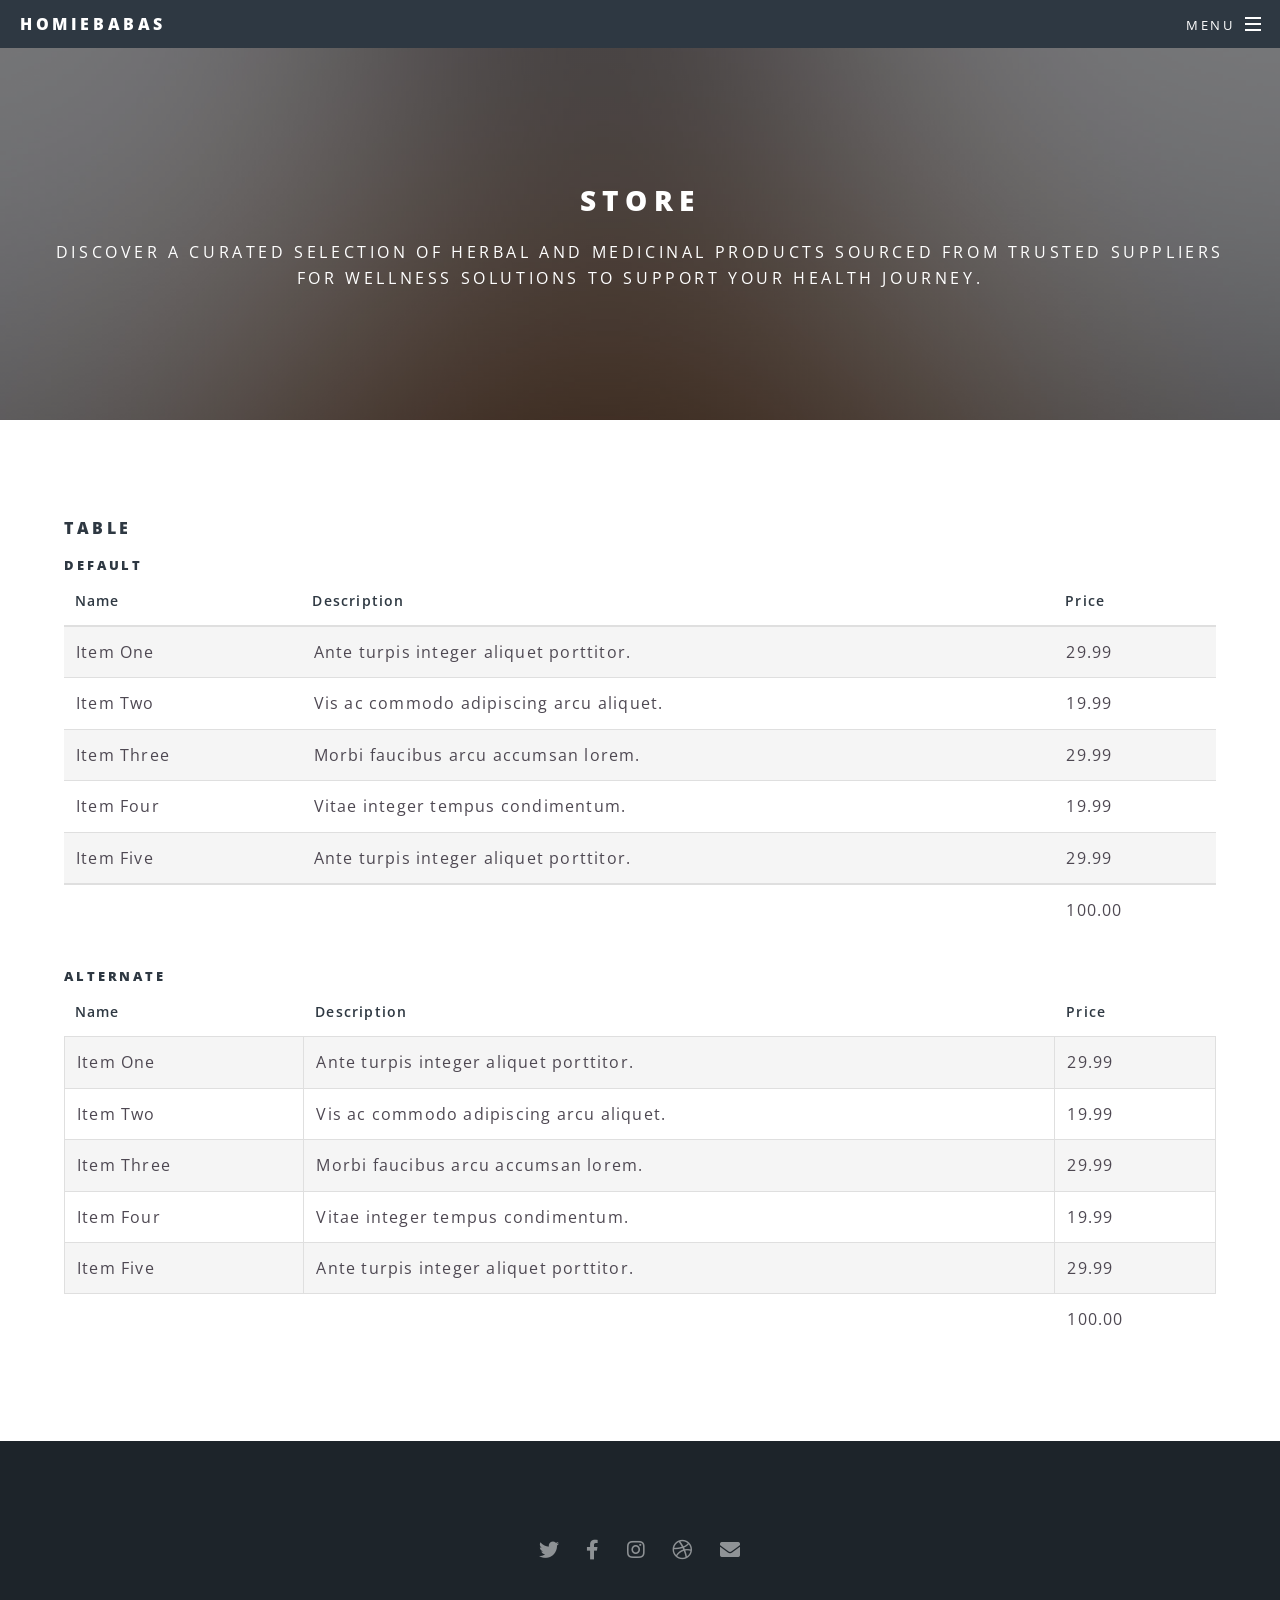
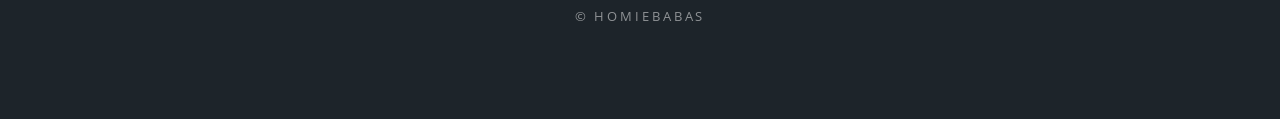
<file: web/elements.html>
<!DOCTYPE HTML>
<html>

<head>
	<title>Shoppign Cart</title>
	<meta charset="utf-8" />
	<meta name="viewport" content="width=device-width, initial-scale=1, user-scalable=no" />
	<link rel="stylesheet" href="assets/css/main.css" />
	<noscript>
		<link rel="stylesheet" href="assets/css/noscript.css" />
	</noscript>
</head>

<body class="is-preload">

	<!-- Page Wrapper -->
	<div id="page-wrapper">

		<!-- Header -->
		<header id="header">
			<h1><a href="index.html">Homiebabas</a></h1>
			<nav id="nav">
				<ul>
					<li class="special">
						<a href="#menu" class="menuToggle"><span>Menu</span></a>
						<div id="menu">
							<ul>
								<li><a href="index.html">Home</a></li>
								<li><a href="generic.html">Our Mission and Values</a></li>
								<li><a href="elements.html">Shopping cart</a></li>
								<li><a href="Help.html">Help and Feedback</a></li>
								<li><a href="#">Sign Up</a></li>
								<li><a href="#">Log In</a></li>
							</ul>
						</div>
					</li>
				</ul>
			</nav>
		</header>

		<!-- Main -->
		<article id="main">
			<header>
				<h2>Store</h2>
				<p>Discover a curated selection of herbal and medicinal products sourced from trusted suppliers for
					wellness solutions to support your health journey.</p>
			</header>
			<section class="wrapper style5">
				<div class="inner">



					<section>
						<h4>Table</h4>
						<h5>Default</h5>
						<div class="table-wrapper">
							<table>
								<thead>
									<tr>
										<th>Name</th>
										<th>Description</th>
										<th>Price</th>
									</tr>
								</thead>
								<tbody>
									<tr>
										<td>Item One</td>
										<td>Ante turpis integer aliquet porttitor.</td>
										<td>29.99</td>
									</tr>
									<tr>
										<td>Item Two</td>
										<td>Vis ac commodo adipiscing arcu aliquet.</td>
										<td>19.99</td>
									</tr>
									<tr>
										<td>Item Three</td>
										<td> Morbi faucibus arcu accumsan lorem.</td>
										<td>29.99</td>
									</tr>
									<tr>
										<td>Item Four</td>
										<td>Vitae integer tempus condimentum.</td>
										<td>19.99</td>
									</tr>
									<tr>
										<td>Item Five</td>
										<td>Ante turpis integer aliquet porttitor.</td>
										<td>29.99</td>
									</tr>
								</tbody>
								<tfoot>
									<tr>
										<td colspan="2"></td>
										<td>100.00</td>
									</tr>
								</tfoot>
							</table>
						</div>

						<h5>Alternate</h5>
						<div class="table-wrapper">
							<table class="alt">
								<thead>
									<tr>
										<th>Name</th>
										<th>Description</th>
										<th>Price</th>
									</tr>
								</thead>
								<tbody>
									<tr>
										<td>Item One</td>
										<td>Ante turpis integer aliquet porttitor.</td>
										<td>29.99</td>
									</tr>
									<tr>
										<td>Item Two</td>
										<td>Vis ac commodo adipiscing arcu aliquet.</td>
										<td>19.99</td>
									</tr>
									<tr>
										<td>Item Three</td>
										<td> Morbi faucibus arcu accumsan lorem.</td>
										<td>29.99</td>
									</tr>
									<tr>
										<td>Item Four</td>
										<td>Vitae integer tempus condimentum.</td>
										<td>19.99</td>
									</tr>
									<tr>
										<td>Item Five</td>
										<td>Ante turpis integer aliquet porttitor.</td>
										<td>29.99</td>
									</tr>
								</tbody>
								<tfoot>
									<tr>
										<td colspan="2"></td>
										<td>100.00</td>
									</tr>
								</tfoot>
							</table>
						</div>
					</section>
				</div>
			</section>
		</article>

		<!-- Footer -->
		<footer id="footer">
			<ul class="icons">
				<li><a href="#" class="icon brands fa-twitter"><span class="label">Twitter</span></a></li>
				<li><a href="#" class="icon brands fa-facebook-f"><span class="label">Facebook</span></a></li>
				<li><a href="#" class="icon brands fa-instagram"><span class="label">Instagram</span></a></li>
				<li><a href="#" class="icon brands fa-dribbble"><span class="label">Dribbble</span></a></li>
				<li><a href="#" class="icon solid fa-envelope"><span class="label">Email</span></a></li>
			</ul>
			<ul class="copyright">
				<li>&copy; Homiebabas</li>
			</ul>
		</footer>

	</div>

	<!-- Scripts -->
	<script src="assets/js/jquery.min.js"></script>
	<script src="assets/js/jquery.scrollex.min.js"></script>
	<script src="assets/js/jquery.scrolly.min.js"></script>
	<script src="assets/js/browser.min.js"></script>
	<script src="assets/js/breakpoints.min.js"></script>
	<script src="assets/js/util.js"></script>
	<script src="assets/js/main.js"></script>

</body>

</html>
</file>
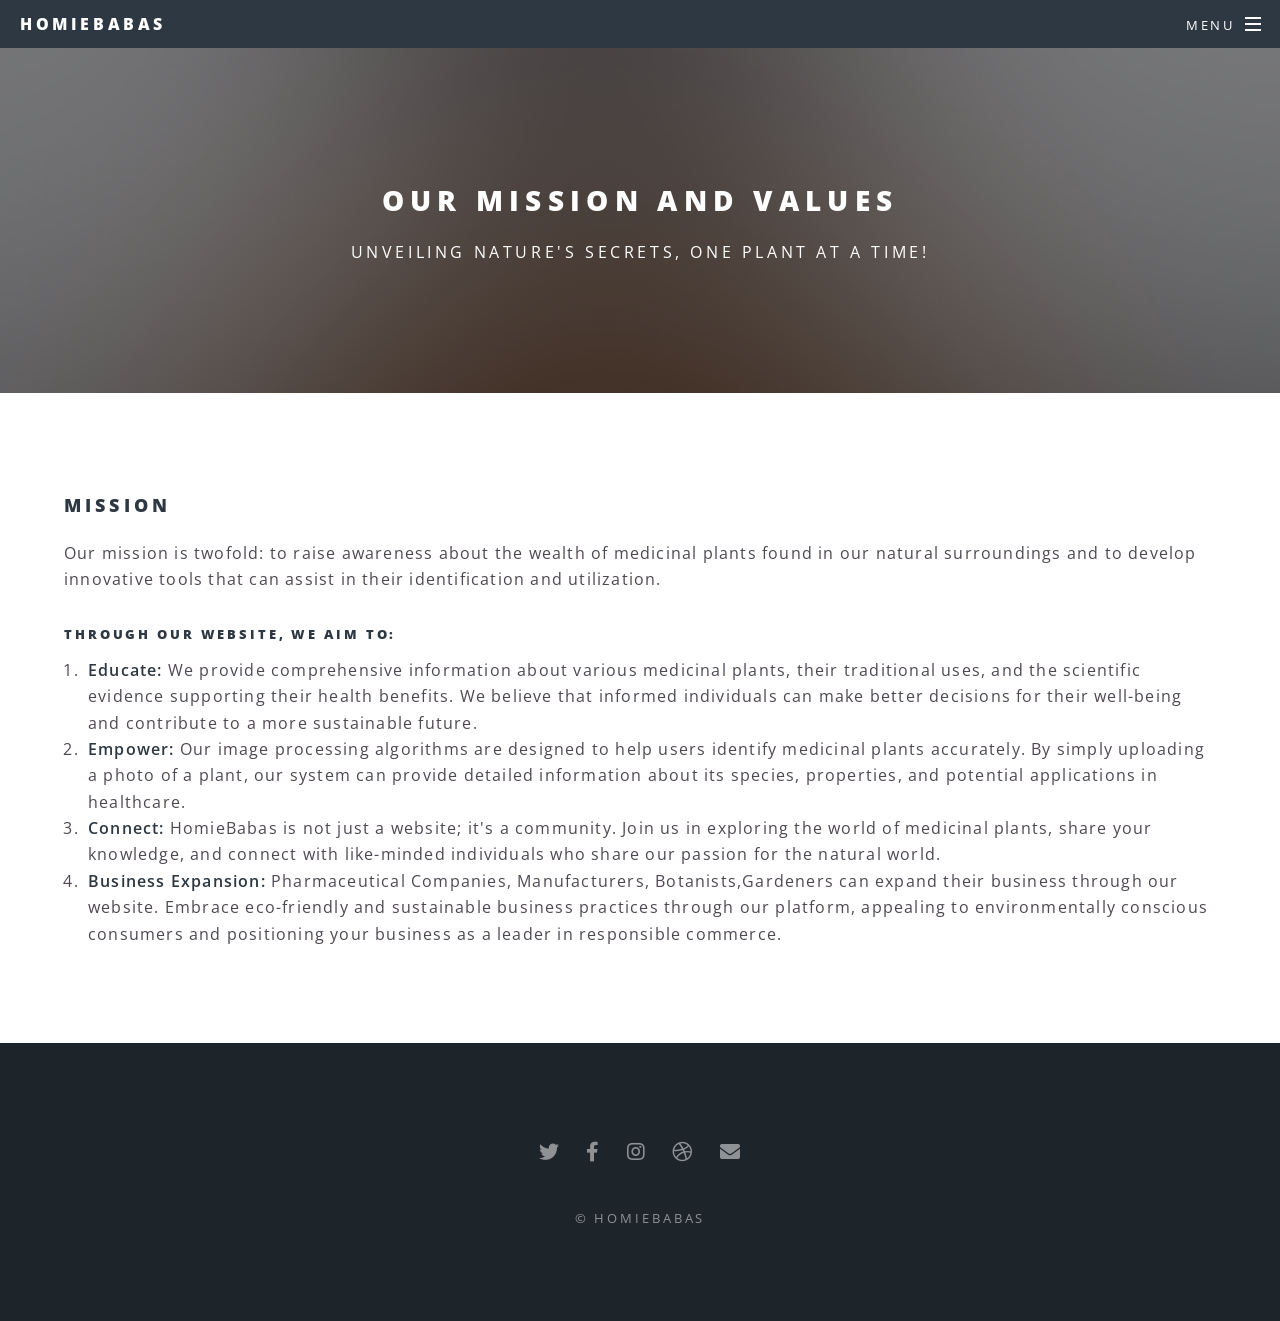
<file: web/generic.html>
<!DOCTYPE HTML>
<html>

<head>
	<title>Ayurvedic plants identification</title>
	<meta charset="utf-8" />
	<meta name="viewport" content="width=device-width, initial-scale=1, user-scalable=no" />
	<link rel="stylesheet" href="assets/css/main.css" />
	<noscript>
		<link rel="stylesheet" href="assets/css/noscript.css" />
	</noscript>
</head>

<body class="is-preload">

	<!-- Page Wrapper -->
	<div id="page-wrapper">

		<!-- Header -->
		<header id="header">
			<h1><a href="index.html">Homiebabas</a></h1>
			<nav id="nav">
				<ul>
					<li class="special">
						<a href="#menu" class="menuToggle"><span>Menu</span></a>
						<div id="menu">
							<ul>
								<li><a href="index.html">Home</a></li>
								<li><a href="generic.html">Our Mission and Values</a></li>
								<li><a href="elements.html">Shopping cart</a></li>
								<li><a href="Help.html">Help and Feedback</a></li>
								<li><a href="#">Sign Up</a></li>
								<li><a href="#">Log In</a></li>
							</ul>
						</div>
					</li>
				</ul>
			</nav>
		</header>

		<!-- Main -->
		<article id="main">
			<header>
				<h2>Our Mission and Values</h2>
				<p>Unveiling Nature's Secrets, One Plant at a Time!</p>
			</header>
			<section class="wrapper style5">
				<div class="inner">

					<h3>Mission</h3>
					<p>Our mission is twofold: to raise awareness about the wealth of medicinal plants found in our
						natural surroundings and to develop innovative tools that can assist in their identification and
						utilization. </p>
					<h5>Through our website, we aim to:</h5>
					<ol>
						<li><b>Educate:</b>
							We provide comprehensive information about various medicinal plants, their
							traditional uses, and the scientific evidence supporting their health benefits. We believe
							that informed individuals can make better decisions for their well-being and contribute to a
							more sustainable future.</li>
						<li><b>Empower:</b>
							Our image processing algorithms are designed to help users identify medicinal plants
							accurately. By simply uploading a photo of a plant, our system can provide detailed
							information about its species, properties, and potential applications in healthcare.
						</li>
						<li><b>Connect:</b>
							HomieBabas is not just a website; it's a community. Join us in exploring the world of
							medicinal plants, share your knowledge, and connect with like-minded individuals who share
							our passion for the natural world.
						</li>
						<li>
							<b>Business Expansion:</b>
							Pharmaceutical Companies, Manufacturers, Botanists,Gardeners can expand their business
							through our website. Embrace eco-friendly and sustainable business practices through our
							platform, appealing to environmentally conscious consumers and positioning your business as
							a leader in responsible commerce.
						</li>
					</ol>
				</div>
			</section>
		</article>

		<!-- Footer -->
		<footer id="footer">
			<ul class="icons">
				<li><a href="#" class="icon brands fa-twitter"><span class="label">Twitter</span></a></li>
				<li><a href="#" class="icon brands fa-facebook-f"><span class="label">Facebook</span></a></li>
				<li><a href="#" class="icon brands fa-instagram"><span class="label">Instagram</span></a></li>
				<li><a href="#" class="icon brands fa-dribbble"><span class="label">Dribbble</span></a></li>
				<li><a href="#" class="icon solid fa-envelope"><span class="label">Email</span></a></li>
			</ul>
			<ul class="copyright">
				<li>&copy; Homiebabas</li>
			</ul>
		</footer>

	</div>

	<!-- Scripts -->
	<script src="assets/js/jquery.min.js"></script>
	<script src="assets/js/jquery.scrollex.min.js"></script>
	<script src="assets/js/jquery.scrolly.min.js"></script>
	<script src="assets/js/browser.min.js"></script>
	<script src="assets/js/breakpoints.min.js"></script>
	<script src="assets/js/util.js"></script>
	<script src="assets/js/main.js"></script>

</body>

</html>
</file>
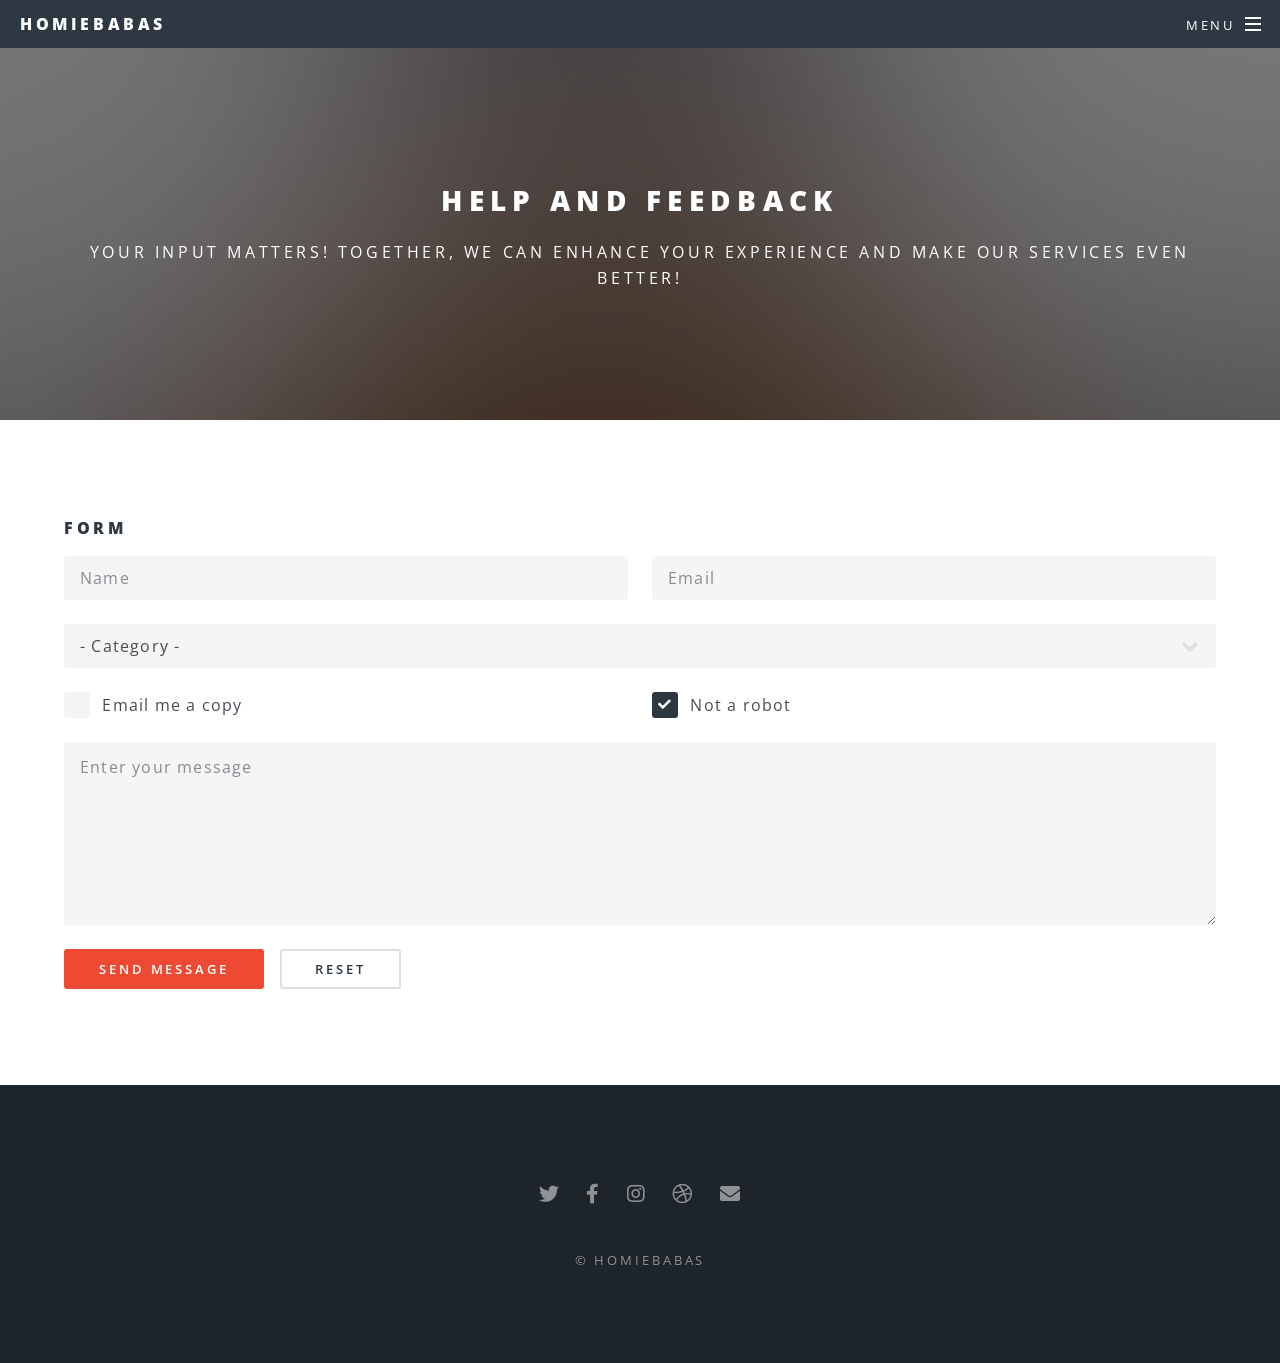
<file: web/Help.html>
<!DOCTYPE HTML>
<html>

<head>
    <title>Help and Feedback</title>
    <meta charset="utf-8" />
    <meta name="viewport" content="width=device-width, initial-scale=1, user-scalable=no" />
    <link rel="stylesheet" href="assets/css/main.css" />
    <noscript>
        <link rel="stylesheet" href="assets/css/noscript.css" />
    </noscript>
</head>

<body class="is-preload">

    <!-- Page Wrapper -->
    <div id="page-wrapper">

        <!-- Header -->
        <header id="header">
            <h1><a href="index.html">Homiebabas</a></h1>
            <nav id="nav">
                <ul>
                    <li class="special">
                        <a href="#menu" class="menuToggle"><span>Menu</span></a>
                        <div id="menu">
                            <ul>
                                <li><a href="index.html">Home</a></li>
                                <li><a href="generic.html">Our Mission and Values</a></li>
                                <li><a href="elements.html">Shopping cart</a></li>
                                <li><a href="Help.html">Help and Feedback</a></li>
                                <li><a href="#">Sign Up</a></li>
                                <li><a href="#">Log In</a></li>
                            </ul>
                        </div>
                    </li>
                </ul>
            </nav>
        </header>

        <!-- Main -->
        <article id="main">
            <header>
                <h2>Help and Feedback</h2>
                <p>Your input matters! Together, we can
                    enhance your experience and make our services even better!</p>
            </header>
            <section class="wrapper style5">
                <div class="inner">
                    <section>
                        <h4>Form</h4>
                        <form method="post" action="#">
                            <div class="row gtr-uniform">
                                <div class="col-6 col-12-xsmall">
                                    <input type="text" name="demo-name" id="demo-name" value="" placeholder="Name" />
                                </div>
                                <div class="col-6 col-12-xsmall">
                                    <input type="email" name="demo-email" id="demo-email" value=""
                                        placeholder="Email" />
                                </div>
                                <div class="col-12">
                                    <select name="demo-category" id="demo-category">
                                        <option value="">- Category -</option>
                                        <option value="1">Manufacturing</option>
                                        <option value="1">Educational Institution</option>
                                        <option value="1">Researcher</option>
                                        <option value="1">Medical professional</option>
                                        <option value="1">Businessmen</option>
                                        <option value="1">Others</option>
                                    </select>
                                </div>

                                <div class="col-6 col-12-small">
                                    <input type="checkbox" id="demo-copy" name="demo-copy">
                                    <label for="demo-copy">Email me a copy</label>
                                </div>
                                <div class="col-6 col-12-small">
                                    <input type="checkbox" id="demo-human" name="demo-human" checked>
                                    <label for="demo-human">Not a robot</label>
                                </div>
                                <div class="col-12">
                                    <textarea name="demo-message" id="demo-message" placeholder="Enter your message"
                                        rows="6"></textarea>
                                </div>
                                <div class="col-12">
                                    <ul class="actions">
                                        <li><input type="submit" value="Send Message" class="primary" /></li>
                                        <li><input type="reset" value="Reset" /></li>
                                    </ul>
                                </div>
                            </div>
                        </form>
                    </section>



                </div>
            </section>
        </article>

        <!-- Footer -->
        <footer id="footer">
            <ul class="icons">
                <li><a href="#" class="icon brands fa-twitter"><span class="label">Twitter</span></a></li>
                <li><a href="#" class="icon brands fa-facebook-f"><span class="label">Facebook</span></a></li>
                <li><a href="#" class="icon brands fa-instagram"><span class="label">Instagram</span></a></li>
                <li><a href="#" class="icon brands fa-dribbble"><span class="label">Dribbble</span></a></li>
                <li><a href="#" class="icon solid fa-envelope"><span class="label">Email</span></a></li>
            </ul>
            <ul class="copyright">
                <li>&copy; Homiebabas</li>
            </ul>
        </footer>

    </div>

    <!-- Scripts -->
    <script src="assets/js/jquery.min.js"></script>
    <script src="assets/js/jquery.scrollex.min.js"></script>
    <script src="assets/js/jquery.scrolly.min.js"></script>
    <script src="assets/js/browser.min.js"></script>
    <script src="assets/js/breakpoints.min.js"></script>
    <script src="assets/js/util.js"></script>
    <script src="assets/js/main.js"></script>

</body>

</html>
</file>
<file: web/assets/css/noscript.css>
/*
	Spectral by HTML5 UP
	html5up.net | @ajlkn
	Free for personal and commercial use under the CCA 3.0 license (html5up.net/license)
*/

/* Banner */

	body.is-preload #banner h2 {
		-moz-transform: none;
		-webkit-transform: none;
		-ms-transform: none;
		transform: none;
		opacity: 1;
	}

		body.is-preload #banner h2:before, body.is-preload #banner h2:after {
			width: 100%;
		}

	body.is-preload #banner .more {
		-moz-transform: none;
		-webkit-transform: none;
		-ms-transform: none;
		transform: none;
		opacity: 1;
	}

	body.is-preload #banner:after {
		opacity: 0;
	}
</file>
<file: web/assets/css/main.css>
@import url(fontawesome-all.min.css);
@import url("https://fonts.googleapis.com/css?family=Open+Sans:400,400italic,600,600italic,800,800italic");

/*
	Spectral by HTML5 UP
	html5up.net | @ajlkn
	Free for personal and commercial use under the CCA 3.0 license (html5up.net/license)
*/

html,
body,
div,
span,
applet,
object,
iframe,
h1,
h2,
h3,
h4,
h5,
h6,
p,
blockquote,
pre,
a,
abbr,
acronym,
address,
big,
cite,
code,
del,
dfn,
em,
img,
ins,
kbd,
q,
s,
samp,
small,
strike,
strong,
sub,
sup,
tt,
var,
b,
u,
i,
center,
dl,
dt,
dd,
ol,
ul,
li,
fieldset,
form,
label,
legend,
table,
caption,
tbody,
tfoot,
thead,
tr,
th,
td,
article,
aside,
canvas,
details,
embed,
figure,
figcaption,
footer,
header,
hgroup,
menu,
nav,
output,
ruby,
section,
summary,
time,
mark,
audio,
video {
	margin: 0;
	padding: 0;
	border: 0;
	font-size: 100%;
	font: inherit;
	vertical-align: baseline;
}

article,
aside,
details,
figcaption,
figure,
footer,
header,
hgroup,
menu,
nav,
section {
	display: block;
}

body {
	line-height: 1;
}

ol,
ul {
	list-style: none;
}

blockquote,
q {
	quotes: none;
}

blockquote:before,
blockquote:after,
q:before,
q:after {
	content: '';
	content: none;
}

table {
	border-collapse: collapse;
	border-spacing: 0;
}

body {
	-webkit-text-size-adjust: none;
}

mark {
	background-color: transparent;
	color: inherit;
}

input::-moz-focus-inner {
	border: 0;
	padding: 0;
}

input,
select,
textarea {
	-moz-appearance: none;
	-webkit-appearance: none;
	-ms-appearance: none;
	appearance: none;
}

/* Basic */

@-ms-viewport {
	width: device-width;
}

html {
	box-sizing: border-box;
}

*,
*:before,
*:after {
	box-sizing: inherit;
}

body {
	background: #2e3842;
}

body.is-preload *,
body.is-preload *:before,
body.is-preload *:after {
	-moz-animation: none !important;
	-webkit-animation: none !important;
	-ms-animation: none !important;
	animation: none !important;
	-moz-transition: none !important;
	-webkit-transition: none !important;
	-ms-transition: none !important;
	transition: none !important;
}

body,
input,
select,
textarea {
	color: #fff;
	font-family: "Open Sans", Helvetica, sans-serif;
	font-size: 15pt;
	font-weight: 400;
	letter-spacing: 0.075em;
	line-height: 1.65em;
}

@media screen and (max-width: 1680px) {

	body,
	input,
	select,
	textarea {
		font-size: 13pt;
	}

}

@media screen and (max-width: 1280px) {

	body,
	input,
	select,
	textarea {
		font-size: 12pt;
	}

}

@media screen and (max-width: 736px) {

	body,
	input,
	select,
	textarea {
		font-size: 11pt;
		letter-spacing: 0.0375em;
	}

}

a {
	-moz-transition: color 0.2s ease, border-bottom-color 0.2s ease;
	-webkit-transition: color 0.2s ease, border-bottom-color 0.2s ease;
	-ms-transition: color 0.2s ease, border-bottom-color 0.2s ease;
	transition: color 0.2s ease, border-bottom-color 0.2s ease;
	border-bottom: dotted 1px;
	color: inherit;
	text-decoration: none;
}

a:hover {
	border-bottom-color: transparent;
}

strong,
b {
	color: #fff;
	font-weight: 600;
}

em,
i {
	font-style: italic;
}

p {
	margin: 0 0 2em 0;
}

h1,
h2,
h3,
h4,
h5,
h6 {
	color: #fff;
	font-weight: 800;
	letter-spacing: 0.225em;
	line-height: 1em;
	margin: 0 0 1em 0;
	text-transform: uppercase;
}

h1 a,
h2 a,
h3 a,
h4 a,
h5 a,
h6 a {
	color: inherit;
	text-decoration: none;
}

h2 {
	font-size: 1.35em;
	line-height: 1.75em;
}

@media screen and (max-width: 736px) {

	h2 {
		font-size: 1.1em;
		line-height: 1.65em;
	}

}

h3 {
	font-size: 1.15em;
	line-height: 1.75em;
}

@media screen and (max-width: 736px) {

	h3 {
		font-size: 1em;
		line-height: 1.65em;
	}

}

h4 {
	font-size: 1em;
	line-height: 1.5em;
}

h5 {
	font-size: 0.8em;
	line-height: 1.5em;
}

h6 {
	font-size: 0.7em;
	line-height: 1.5em;
}

sub {
	font-size: 0.8em;
	position: relative;
	top: 0.5em;
}

sup {
	font-size: 0.8em;
	position: relative;
	top: -0.5em;
}

hr {
	border: 0;
	border-bottom: solid 2px #fff;
	margin: 3em 0;
}

hr.major {
	margin: 4.5em 0;
}

blockquote {
	border-left: solid 4px #fff;
	font-style: italic;
	margin: 0 0 2em 0;
	padding: 0.5em 0 0.5em 2em;
}

code {
	background: rgba(144, 144, 144, 0.25);
	border-radius: 3px;
	font-family: "Courier New", monospace;
	font-size: 0.9em;
	letter-spacing: 0;
	margin: 0 0.25em;
	padding: 0.25em 0.65em;
}

pre {
	-webkit-overflow-scrolling: touch;
	font-family: "Courier New", monospace;
	font-size: 0.9em;
	margin: 0 0 2em 0;
}

pre code {
	display: block;
	line-height: 1.75em;
	padding: 1em 1.5em;
	overflow-x: auto;
}

.align-left {
	text-align: left;
}

.align-center {
	text-align: center;
}

.align-right {
	text-align: right;
}

/* Row */

.row {
	display: flex;
	flex-wrap: wrap;
	box-sizing: border-box;
	align-items: stretch;
}

.row>* {
	box-sizing: border-box;
}

.row.gtr-uniform>*> :last-child {
	margin-bottom: 0;
}

.row.aln-left {
	justify-content: flex-start;
}

.row.aln-center {
	justify-content: center;
}

.row.aln-right {
	justify-content: flex-end;
}

.row.aln-top {
	align-items: flex-start;
}

.row.aln-middle {
	align-items: center;
}

.row.aln-bottom {
	align-items: flex-end;
}

.row>.imp {
	order: -1;
}

.row>.col-1 {
	width: 8.33333%;
}

.row>.off-1 {
	margin-left: 8.33333%;
}

.row>.col-2 {
	width: 16.66667%;
}

.row>.off-2 {
	margin-left: 16.66667%;
}

.row>.col-3 {
	width: 25%;
}

.row>.off-3 {
	margin-left: 25%;
}

.row>.col-4 {
	width: 33.33333%;
}

.row>.off-4 {
	margin-left: 33.33333%;
}

.row>.col-5 {
	width: 41.66667%;
}

.row>.off-5 {
	margin-left: 41.66667%;
}

.row>.col-6 {
	width: 50%;
}

.row>.off-6 {
	margin-left: 50%;
}

.row>.col-7 {
	width: 58.33333%;
}

.row>.off-7 {
	margin-left: 58.33333%;
}

.row>.col-8 {
	width: 66.66667%;
}

.row>.off-8 {
	margin-left: 66.66667%;
}

.row>.col-9 {
	width: 75%;
}

.row>.off-9 {
	margin-left: 75%;
}

.row>.col-10 {
	width: 83.33333%;
}

.row>.off-10 {
	margin-left: 83.33333%;
}

.row>.col-11 {
	width: 91.66667%;
}

.row>.off-11 {
	margin-left: 91.66667%;
}

.row>.col-12 {
	width: 100%;
}

.row>.off-12 {
	margin-left: 100%;
}

.row.gtr-0 {
	margin-top: 0;
	margin-left: 0em;
}

.row.gtr-0>* {
	padding: 0 0 0 0em;
}

.row.gtr-0.gtr-uniform {
	margin-top: 0em;
}

.row.gtr-0.gtr-uniform>* {
	padding-top: 0em;
}

.row.gtr-25 {
	margin-top: 0;
	margin-left: -0.375em;
}

.row.gtr-25>* {
	padding: 0 0 0 0.375em;
}

.row.gtr-25.gtr-uniform {
	margin-top: -0.375em;
}

.row.gtr-25.gtr-uniform>* {
	padding-top: 0.375em;
}

.row.gtr-50 {
	margin-top: 0;
	margin-left: -0.75em;
}

.row.gtr-50>* {
	padding: 0 0 0 0.75em;
}

.row.gtr-50.gtr-uniform {
	margin-top: -0.75em;
}

.row.gtr-50.gtr-uniform>* {
	padding-top: 0.75em;
}

.row {
	margin-top: 0;
	margin-left: -1.5em;
}

.row>* {
	padding: 0 0 0 1.5em;
}

.row.gtr-uniform {
	margin-top: -1.5em;
}

.row.gtr-uniform>* {
	padding-top: 1.5em;
}

.row.gtr-150 {
	margin-top: 0;
	margin-left: -2.25em;
}

.row.gtr-150>* {
	padding: 0 0 0 2.25em;
}

.row.gtr-150.gtr-uniform {
	margin-top: -2.25em;
}

.row.gtr-150.gtr-uniform>* {
	padding-top: 2.25em;
}

.row.gtr-200 {
	margin-top: 0;
	margin-left: -3em;
}

.row.gtr-200>* {
	padding: 0 0 0 3em;
}

.row.gtr-200.gtr-uniform {
	margin-top: -3em;
}

.row.gtr-200.gtr-uniform>* {
	padding-top: 3em;
}

@media screen and (max-width: 1680px) {

	.row {
		display: flex;
		flex-wrap: wrap;
		box-sizing: border-box;
		align-items: stretch;
	}

	.row>* {
		box-sizing: border-box;
	}

	.row.gtr-uniform>*> :last-child {
		margin-bottom: 0;
	}

	.row.aln-left {
		justify-content: flex-start;
	}

	.row.aln-center {
		justify-content: center;
	}

	.row.aln-right {
		justify-content: flex-end;
	}

	.row.aln-top {
		align-items: flex-start;
	}

	.row.aln-middle {
		align-items: center;
	}

	.row.aln-bottom {
		align-items: flex-end;
	}

	.row>.imp-xlarge {
		order: -1;
	}

	.row>.col-1-xlarge {
		width: 8.33333%;
	}

	.row>.off-1-xlarge {
		margin-left: 8.33333%;
	}

	.row>.col-2-xlarge {
		width: 16.66667%;
	}

	.row>.off-2-xlarge {
		margin-left: 16.66667%;
	}

	.row>.col-3-xlarge {
		width: 25%;
	}

	.row>.off-3-xlarge {
		margin-left: 25%;
	}

	.row>.col-4-xlarge {
		width: 33.33333%;
	}

	.row>.off-4-xlarge {
		margin-left: 33.33333%;
	}

	.row>.col-5-xlarge {
		width: 41.66667%;
	}

	.row>.off-5-xlarge {
		margin-left: 41.66667%;
	}

	.row>.col-6-xlarge {
		width: 50%;
	}

	.row>.off-6-xlarge {
		margin-left: 50%;
	}

	.row>.col-7-xlarge {
		width: 58.33333%;
	}

	.row>.off-7-xlarge {
		margin-left: 58.33333%;
	}

	.row>.col-8-xlarge {
		width: 66.66667%;
	}

	.row>.off-8-xlarge {
		margin-left: 66.66667%;
	}

	.row>.col-9-xlarge {
		width: 75%;
	}

	.row>.off-9-xlarge {
		margin-left: 75%;
	}

	.row>.col-10-xlarge {
		width: 83.33333%;
	}

	.row>.off-10-xlarge {
		margin-left: 83.33333%;
	}

	.row>.col-11-xlarge {
		width: 91.66667%;
	}

	.row>.off-11-xlarge {
		margin-left: 91.66667%;
	}

	.row>.col-12-xlarge {
		width: 100%;
	}

	.row>.off-12-xlarge {
		margin-left: 100%;
	}

	.row.gtr-0 {
		margin-top: 0;
		margin-left: 0em;
	}

	.row.gtr-0>* {
		padding: 0 0 0 0em;
	}

	.row.gtr-0.gtr-uniform {
		margin-top: 0em;
	}

	.row.gtr-0.gtr-uniform>* {
		padding-top: 0em;
	}

	.row.gtr-25 {
		margin-top: 0;
		margin-left: -0.375em;
	}

	.row.gtr-25>* {
		padding: 0 0 0 0.375em;
	}

	.row.gtr-25.gtr-uniform {
		margin-top: -0.375em;
	}

	.row.gtr-25.gtr-uniform>* {
		padding-top: 0.375em;
	}

	.row.gtr-50 {
		margin-top: 0;
		margin-left: -0.75em;
	}

	.row.gtr-50>* {
		padding: 0 0 0 0.75em;
	}

	.row.gtr-50.gtr-uniform {
		margin-top: -0.75em;
	}

	.row.gtr-50.gtr-uniform>* {
		padding-top: 0.75em;
	}

	.row {
		margin-top: 0;
		margin-left: -1.5em;
	}

	.row>* {
		padding: 0 0 0 1.5em;
	}

	.row.gtr-uniform {
		margin-top: -1.5em;
	}

	.row.gtr-uniform>* {
		padding-top: 1.5em;
	}

	.row.gtr-150 {
		margin-top: 0;
		margin-left: -2.25em;
	}

	.row.gtr-150>* {
		padding: 0 0 0 2.25em;
	}

	.row.gtr-150.gtr-uniform {
		margin-top: -2.25em;
	}

	.row.gtr-150.gtr-uniform>* {
		padding-top: 2.25em;
	}

	.row.gtr-200 {
		margin-top: 0;
		margin-left: -3em;
	}

	.row.gtr-200>* {
		padding: 0 0 0 3em;
	}

	.row.gtr-200.gtr-uniform {
		margin-top: -3em;
	}

	.row.gtr-200.gtr-uniform>* {
		padding-top: 3em;
	}

}

@media screen and (max-width: 1280px) {

	.row {
		display: flex;
		flex-wrap: wrap;
		box-sizing: border-box;
		align-items: stretch;
	}

	.row>* {
		box-sizing: border-box;
	}

	.row.gtr-uniform>*> :last-child {
		margin-bottom: 0;
	}

	.row.aln-left {
		justify-content: flex-start;
	}

	.row.aln-center {
		justify-content: center;
	}

	.row.aln-right {
		justify-content: flex-end;
	}

	.row.aln-top {
		align-items: flex-start;
	}

	.row.aln-middle {
		align-items: center;
	}

	.row.aln-bottom {
		align-items: flex-end;
	}

	.row>.imp-large {
		order: -1;
	}

	.row>.col-1-large {
		width: 8.33333%;
	}

	.row>.off-1-large {
		margin-left: 8.33333%;
	}

	.row>.col-2-large {
		width: 16.66667%;
	}

	.row>.off-2-large {
		margin-left: 16.66667%;
	}

	.row>.col-3-large {
		width: 25%;
	}

	.row>.off-3-large {
		margin-left: 25%;
	}

	.row>.col-4-large {
		width: 33.33333%;
	}

	.row>.off-4-large {
		margin-left: 33.33333%;
	}

	.row>.col-5-large {
		width: 41.66667%;
	}

	.row>.off-5-large {
		margin-left: 41.66667%;
	}

	.row>.col-6-large {
		width: 50%;
	}

	.row>.off-6-large {
		margin-left: 50%;
	}

	.row>.col-7-large {
		width: 58.33333%;
	}

	.row>.off-7-large {
		margin-left: 58.33333%;
	}

	.row>.col-8-large {
		width: 66.66667%;
	}

	.row>.off-8-large {
		margin-left: 66.66667%;
	}

	.row>.col-9-large {
		width: 75%;
	}

	.row>.off-9-large {
		margin-left: 75%;
	}

	.row>.col-10-large {
		width: 83.33333%;
	}

	.row>.off-10-large {
		margin-left: 83.33333%;
	}

	.row>.col-11-large {
		width: 91.66667%;
	}

	.row>.off-11-large {
		margin-left: 91.66667%;
	}

	.row>.col-12-large {
		width: 100%;
	}

	.row>.off-12-large {
		margin-left: 100%;
	}

	.row.gtr-0 {
		margin-top: 0;
		margin-left: 0em;
	}

	.row.gtr-0>* {
		padding: 0 0 0 0em;
	}

	.row.gtr-0.gtr-uniform {
		margin-top: 0em;
	}

	.row.gtr-0.gtr-uniform>* {
		padding-top: 0em;
	}

	.row.gtr-25 {
		margin-top: 0;
		margin-left: -0.375em;
	}

	.row.gtr-25>* {
		padding: 0 0 0 0.375em;
	}

	.row.gtr-25.gtr-uniform {
		margin-top: -0.375em;
	}

	.row.gtr-25.gtr-uniform>* {
		padding-top: 0.375em;
	}

	.row.gtr-50 {
		margin-top: 0;
		margin-left: -0.75em;
	}

	.row.gtr-50>* {
		padding: 0 0 0 0.75em;
	}

	.row.gtr-50.gtr-uniform {
		margin-top: -0.75em;
	}

	.row.gtr-50.gtr-uniform>* {
		padding-top: 0.75em;
	}

	.row {
		margin-top: 0;
		margin-left: -1.5em;
	}

	.row>* {
		padding: 0 0 0 1.5em;
	}

	.row.gtr-uniform {
		margin-top: -1.5em;
	}

	.row.gtr-uniform>* {
		padding-top: 1.5em;
	}

	.row.gtr-150 {
		margin-top: 0;
		margin-left: -2.25em;
	}

	.row.gtr-150>* {
		padding: 0 0 0 2.25em;
	}

	.row.gtr-150.gtr-uniform {
		margin-top: -2.25em;
	}

	.row.gtr-150.gtr-uniform>* {
		padding-top: 2.25em;
	}

	.row.gtr-200 {
		margin-top: 0;
		margin-left: -3em;
	}

	.row.gtr-200>* {
		padding: 0 0 0 3em;
	}

	.row.gtr-200.gtr-uniform {
		margin-top: -3em;
	}

	.row.gtr-200.gtr-uniform>* {
		padding-top: 3em;
	}

}

@media screen and (max-width: 980px) {

	.row {
		display: flex;
		flex-wrap: wrap;
		box-sizing: border-box;
		align-items: stretch;
	}

	.row>* {
		box-sizing: border-box;
	}

	.row.gtr-uniform>*> :last-child {
		margin-bottom: 0;
	}

	.row.aln-left {
		justify-content: flex-start;
	}

	.row.aln-center {
		justify-content: center;
	}

	.row.aln-right {
		justify-content: flex-end;
	}

	.row.aln-top {
		align-items: flex-start;
	}

	.row.aln-middle {
		align-items: center;
	}

	.row.aln-bottom {
		align-items: flex-end;
	}

	.row>.imp-medium {
		order: -1;
	}

	.row>.col-1-medium {
		width: 8.33333%;
	}

	.row>.off-1-medium {
		margin-left: 8.33333%;
	}

	.row>.col-2-medium {
		width: 16.66667%;
	}

	.row>.off-2-medium {
		margin-left: 16.66667%;
	}

	.row>.col-3-medium {
		width: 25%;
	}

	.row>.off-3-medium {
		margin-left: 25%;
	}

	.row>.col-4-medium {
		width: 33.33333%;
	}

	.row>.off-4-medium {
		margin-left: 33.33333%;
	}

	.row>.col-5-medium {
		width: 41.66667%;
	}

	.row>.off-5-medium {
		margin-left: 41.66667%;
	}

	.row>.col-6-medium {
		width: 50%;
	}

	.row>.off-6-medium {
		margin-left: 50%;
	}

	.row>.col-7-medium {
		width: 58.33333%;
	}

	.row>.off-7-medium {
		margin-left: 58.33333%;
	}

	.row>.col-8-medium {
		width: 66.66667%;
	}

	.row>.off-8-medium {
		margin-left: 66.66667%;
	}

	.row>.col-9-medium {
		width: 75%;
	}

	.row>.off-9-medium {
		margin-left: 75%;
	}

	.row>.col-10-medium {
		width: 83.33333%;
	}

	.row>.off-10-medium {
		margin-left: 83.33333%;
	}

	.row>.col-11-medium {
		width: 91.66667%;
	}

	.row>.off-11-medium {
		margin-left: 91.66667%;
	}

	.row>.col-12-medium {
		width: 100%;
	}

	.row>.off-12-medium {
		margin-left: 100%;
	}

	.row.gtr-0 {
		margin-top: 0;
		margin-left: 0em;
	}

	.row.gtr-0>* {
		padding: 0 0 0 0em;
	}

	.row.gtr-0.gtr-uniform {
		margin-top: 0em;
	}

	.row.gtr-0.gtr-uniform>* {
		padding-top: 0em;
	}

	.row.gtr-25 {
		margin-top: 0;
		margin-left: -0.375em;
	}

	.row.gtr-25>* {
		padding: 0 0 0 0.375em;
	}

	.row.gtr-25.gtr-uniform {
		margin-top: -0.375em;
	}

	.row.gtr-25.gtr-uniform>* {
		padding-top: 0.375em;
	}

	.row.gtr-50 {
		margin-top: 0;
		margin-left: -0.75em;
	}

	.row.gtr-50>* {
		padding: 0 0 0 0.75em;
	}

	.row.gtr-50.gtr-uniform {
		margin-top: -0.75em;
	}

	.row.gtr-50.gtr-uniform>* {
		padding-top: 0.75em;
	}

	.row {
		margin-top: 0;
		margin-left: -1.5em;
	}

	.row>* {
		padding: 0 0 0 1.5em;
	}

	.row.gtr-uniform {
		margin-top: -1.5em;
	}

	.row.gtr-uniform>* {
		padding-top: 1.5em;
	}

	.row.gtr-150 {
		margin-top: 0;
		margin-left: -2.25em;
	}

	.row.gtr-150>* {
		padding: 0 0 0 2.25em;
	}

	.row.gtr-150.gtr-uniform {
		margin-top: -2.25em;
	}

	.row.gtr-150.gtr-uniform>* {
		padding-top: 2.25em;
	}

	.row.gtr-200 {
		margin-top: 0;
		margin-left: -3em;
	}

	.row.gtr-200>* {
		padding: 0 0 0 3em;
	}

	.row.gtr-200.gtr-uniform {
		margin-top: -3em;
	}

	.row.gtr-200.gtr-uniform>* {
		padding-top: 3em;
	}

}

@media screen and (max-width: 736px) {

	.row {
		display: flex;
		flex-wrap: wrap;
		box-sizing: border-box;
		align-items: stretch;
	}

	.row>* {
		box-sizing: border-box;
	}

	.row.gtr-uniform>*> :last-child {
		margin-bottom: 0;
	}

	.row.aln-left {
		justify-content: flex-start;
	}

	.row.aln-center {
		justify-content: center;
	}

	.row.aln-right {
		justify-content: flex-end;
	}

	.row.aln-top {
		align-items: flex-start;
	}

	.row.aln-middle {
		align-items: center;
	}

	.row.aln-bottom {
		align-items: flex-end;
	}

	.row>.imp-small {
		order: -1;
	}

	.row>.col-1-small {
		width: 8.33333%;
	}

	.row>.off-1-small {
		margin-left: 8.33333%;
	}

	.row>.col-2-small {
		width: 16.66667%;
	}

	.row>.off-2-small {
		margin-left: 16.66667%;
	}

	.row>.col-3-small {
		width: 25%;
	}

	.row>.off-3-small {
		margin-left: 25%;
	}

	.row>.col-4-small {
		width: 33.33333%;
	}

	.row>.off-4-small {
		margin-left: 33.33333%;
	}

	.row>.col-5-small {
		width: 41.66667%;
	}

	.row>.off-5-small {
		margin-left: 41.66667%;
	}

	.row>.col-6-small {
		width: 50%;
	}

	.row>.off-6-small {
		margin-left: 50%;
	}

	.row>.col-7-small {
		width: 58.33333%;
	}

	.row>.off-7-small {
		margin-left: 58.33333%;
	}

	.row>.col-8-small {
		width: 66.66667%;
	}

	.row>.off-8-small {
		margin-left: 66.66667%;
	}

	.row>.col-9-small {
		width: 75%;
	}

	.row>.off-9-small {
		margin-left: 75%;
	}

	.row>.col-10-small {
		width: 83.33333%;
	}

	.row>.off-10-small {
		margin-left: 83.33333%;
	}

	.row>.col-11-small {
		width: 91.66667%;
	}

	.row>.off-11-small {
		margin-left: 91.66667%;
	}

	.row>.col-12-small {
		width: 100%;
	}

	.row>.off-12-small {
		margin-left: 100%;
	}

	.row.gtr-0 {
		margin-top: 0;
		margin-left: 0em;
	}

	.row.gtr-0>* {
		padding: 0 0 0 0em;
	}

	.row.gtr-0.gtr-uniform {
		margin-top: 0em;
	}

	.row.gtr-0.gtr-uniform>* {
		padding-top: 0em;
	}

	.row.gtr-25 {
		margin-top: 0;
		margin-left: -0.375em;
	}

	.row.gtr-25>* {
		padding: 0 0 0 0.375em;
	}

	.row.gtr-25.gtr-uniform {
		margin-top: -0.375em;
	}

	.row.gtr-25.gtr-uniform>* {
		padding-top: 0.375em;
	}

	.row.gtr-50 {
		margin-top: 0;
		margin-left: -0.75em;
	}

	.row.gtr-50>* {
		padding: 0 0 0 0.75em;
	}

	.row.gtr-50.gtr-uniform {
		margin-top: -0.75em;
	}

	.row.gtr-50.gtr-uniform>* {
		padding-top: 0.75em;
	}

	.row {
		margin-top: 0;
		margin-left: -1.5em;
	}

	.row>* {
		padding: 0 0 0 1.5em;
	}

	.row.gtr-uniform {
		margin-top: -1.5em;
	}

	.row.gtr-uniform>* {
		padding-top: 1.5em;
	}

	.row.gtr-150 {
		margin-top: 0;
		margin-left: -2.25em;
	}

	.row.gtr-150>* {
		padding: 0 0 0 2.25em;
	}

	.row.gtr-150.gtr-uniform {
		margin-top: -2.25em;
	}

	.row.gtr-150.gtr-uniform>* {
		padding-top: 2.25em;
	}

	.row.gtr-200 {
		margin-top: 0;
		margin-left: -3em;
	}

	.row.gtr-200>* {
		padding: 0 0 0 3em;
	}

	.row.gtr-200.gtr-uniform {
		margin-top: -3em;
	}

	.row.gtr-200.gtr-uniform>* {
		padding-top: 3em;
	}

}

@media screen and (max-width: 480px) {

	.row {
		display: flex;
		flex-wrap: wrap;
		box-sizing: border-box;
		align-items: stretch;
	}

	.row>* {
		box-sizing: border-box;
	}

	.row.gtr-uniform>*> :last-child {
		margin-bottom: 0;
	}

	.row.aln-left {
		justify-content: flex-start;
	}

	.row.aln-center {
		justify-content: center;
	}

	.row.aln-right {
		justify-content: flex-end;
	}

	.row.aln-top {
		align-items: flex-start;
	}

	.row.aln-middle {
		align-items: center;
	}

	.row.aln-bottom {
		align-items: flex-end;
	}

	.row>.imp-xsmall {
		order: -1;
	}

	.row>.col-1-xsmall {
		width: 8.33333%;
	}

	.row>.off-1-xsmall {
		margin-left: 8.33333%;
	}

	.row>.col-2-xsmall {
		width: 16.66667%;
	}

	.row>.off-2-xsmall {
		margin-left: 16.66667%;
	}

	.row>.col-3-xsmall {
		width: 25%;
	}

	.row>.off-3-xsmall {
		margin-left: 25%;
	}

	.row>.col-4-xsmall {
		width: 33.33333%;
	}

	.row>.off-4-xsmall {
		margin-left: 33.33333%;
	}

	.row>.col-5-xsmall {
		width: 41.66667%;
	}

	.row>.off-5-xsmall {
		margin-left: 41.66667%;
	}

	.row>.col-6-xsmall {
		width: 50%;
	}

	.row>.off-6-xsmall {
		margin-left: 50%;
	}

	.row>.col-7-xsmall {
		width: 58.33333%;
	}

	.row>.off-7-xsmall {
		margin-left: 58.33333%;
	}

	.row>.col-8-xsmall {
		width: 66.66667%;
	}

	.row>.off-8-xsmall {
		margin-left: 66.66667%;
	}

	.row>.col-9-xsmall {
		width: 75%;
	}

	.row>.off-9-xsmall {
		margin-left: 75%;
	}

	.row>.col-10-xsmall {
		width: 83.33333%;
	}

	.row>.off-10-xsmall {
		margin-left: 83.33333%;
	}

	.row>.col-11-xsmall {
		width: 91.66667%;
	}

	.row>.off-11-xsmall {
		margin-left: 91.66667%;
	}

	.row>.col-12-xsmall {
		width: 100%;
	}

	.row>.off-12-xsmall {
		margin-left: 100%;
	}

	.row.gtr-0 {
		margin-top: 0;
		margin-left: 0em;
	}

	.row.gtr-0>* {
		padding: 0 0 0 0em;
	}

	.row.gtr-0.gtr-uniform {
		margin-top: 0em;
	}

	.row.gtr-0.gtr-uniform>* {
		padding-top: 0em;
	}

	.row.gtr-25 {
		margin-top: 0;
		margin-left: -0.375em;
	}

	.row.gtr-25>* {
		padding: 0 0 0 0.375em;
	}

	.row.gtr-25.gtr-uniform {
		margin-top: -0.375em;
	}

	.row.gtr-25.gtr-uniform>* {
		padding-top: 0.375em;
	}

	.row.gtr-50 {
		margin-top: 0;
		margin-left: -0.75em;
	}

	.row.gtr-50>* {
		padding: 0 0 0 0.75em;
	}

	.row.gtr-50.gtr-uniform {
		margin-top: -0.75em;
	}

	.row.gtr-50.gtr-uniform>* {
		padding-top: 0.75em;
	}

	.row {
		margin-top: 0;
		margin-left: -1.5em;
	}

	.row>* {
		padding: 0 0 0 1.5em;
	}

	.row.gtr-uniform {
		margin-top: -1.5em;
	}

	.row.gtr-uniform>* {
		padding-top: 1.5em;
	}

	.row.gtr-150 {
		margin-top: 0;
		margin-left: -2.25em;
	}

	.row.gtr-150>* {
		padding: 0 0 0 2.25em;
	}

	.row.gtr-150.gtr-uniform {
		margin-top: -2.25em;
	}

	.row.gtr-150.gtr-uniform>* {
		padding-top: 2.25em;
	}

	.row.gtr-200 {
		margin-top: 0;
		margin-left: -3em;
	}

	.row.gtr-200>* {
		padding: 0 0 0 3em;
	}

	.row.gtr-200.gtr-uniform {
		margin-top: -3em;
	}

	.row.gtr-200.gtr-uniform>* {
		padding-top: 3em;
	}

}

/* Section/Article */

section.special,
article.special {
	text-align: center;
}

header p {
	color: rgba(255, 255, 255, 0.5);
	position: relative;
	top: -0.25em;
}

header h3+p {
	font-size: 1.1em;
}

header h4+p,
header h5+p,
header h6+p {
	font-size: 0.9em;
}

header.major {
	margin: 0 0 3.5em 0;
}

header.major h2,
header.major h3,
header.major h4,
header.major h5,
header.major h6 {
	border-bottom: solid 2px #fff;
	display: inline-block;
	padding-bottom: 1em;
	position: relative;
}

header.major h2:after,
header.major h3:after,
header.major h4:after,
header.major h5:after,
header.major h6:after {
	content: '';
	display: block;
	height: 1px;
}

header.major p {
	color: #fff;
	top: 0;
}

@media screen and (max-width: 736px) {

	header.major {
		margin: 0 0 2em 0;
	}

}

@media screen and (max-width: 980px) {

	header br {
		display: none;
	}

}

/* Form */

form {
	margin: 0 0 2em 0;
}

label {
	color: #fff;
	display: block;
	font-size: 0.9em;
	font-weight: 600;
	margin: 0 0 1em 0;
}

input[type="text"],
input[type="password"],
input[type="email"],
select,
textarea {
	-moz-appearance: none;
	-webkit-appearance: none;
	-ms-appearance: none;
	appearance: none;
	background-color: rgba(144, 144, 144, 0.25);
	border-radius: 3px;
	border: none;
	color: inherit;
	display: block;
	outline: 0;
	padding: 0 1em;
	text-decoration: none;
	width: 100%;
}

input[type="text"]:invalid,
input[type="password"]:invalid,
input[type="email"]:invalid,
select:invalid,
textarea:invalid {
	box-shadow: none;
}

input[type="text"]:focus,
input[type="password"]:focus,
input[type="email"]:focus,
select:focus,
textarea:focus {
	box-shadow: 0 0 0 2px #21b2a6;
}

select {
	background-size: 1.25em;
	background-repeat: no-repeat;
	background-position: calc(100% - 1em) center;
	height: 2.75em;
	padding-right: 2.75em;
	text-overflow: ellipsis;
}

select:focus::-ms-value {
	background-color: transparent;
}

select::-ms-expand {
	display: none;
}

input[type="text"],
input[type="password"],
input[type="email"],
select {
	height: 2.75em;
}

textarea {
	padding: 0.75em 1em;
}

input[type="checkbox"],
input[type="radio"] {
	-moz-appearance: none;
	-webkit-appearance: none;
	-ms-appearance: none;
	appearance: none;
	display: block;
	float: left;
	margin-right: -2em;
	opacity: 0;
	width: 1em;
	z-index: -1;
}

input[type="checkbox"]+label,
input[type="radio"]+label {
	text-decoration: none;
	color: #fff;
	cursor: pointer;
	display: inline-block;
	font-size: 1em;
	font-weight: 400;
	padding-left: 2.4em;
	padding-right: 0.75em;
	position: relative;
}

input[type="checkbox"]+label:before,
input[type="radio"]+label:before {
	-moz-osx-font-smoothing: grayscale;
	-webkit-font-smoothing: antialiased;
	display: inline-block;
	font-style: normal;
	font-variant: normal;
	text-rendering: auto;
	line-height: 1;
	text-transform: none !important;
	font-family: 'Font Awesome 5 Free';
	font-weight: 900;
}

input[type="checkbox"]+label:before,
input[type="radio"]+label:before {
	background: rgba(144, 144, 144, 0.25);
	border-radius: 3px;
	content: '';
	display: inline-block;
	font-size: 0.8em;
	height: 2.0625em;
	left: 0;
	line-height: 2.0625em;
	position: absolute;
	text-align: center;
	top: 0;
	width: 2.0625em;
}

input[type="checkbox"]:checked+label:before,
input[type="radio"]:checked+label:before {
	background: #2e3842;
	color: #fff;
	content: '\f00c';
}

input[type="checkbox"]:focus+label:before,
input[type="radio"]:focus+label:before {
	box-shadow: 0 0 0 2px #21b2a6;
}

input[type="checkbox"]+label:before {
	border-radius: 3px;
}

input[type="radio"]+label:before {
	border-radius: 100%;
}

::-webkit-input-placeholder {
	color: rgba(255, 255, 255, 0.5) !important;
	opacity: 1.0;
}

:-moz-placeholder {
	color: rgba(255, 255, 255, 0.5) !important;
	opacity: 1.0;
}

::-moz-placeholder {
	color: rgba(255, 255, 255, 0.5) !important;
	opacity: 1.0;
}

:-ms-input-placeholder {
	color: rgba(255, 255, 255, 0.5) !important;
	opacity: 1.0;
}

/* Box */

.box {
	border-radius: 3px;
	border: solid 2px #fff;
	margin-bottom: 2em;
	padding: 1.5em;
}

.box> :last-child,
.box> :last-child> :last-child,
.box> :last-child> :last-child> :last-child {
	margin-bottom: 0;
}

.box.alt {
	border: 0;
	border-radius: 0;
	padding: 0;
}

/* Icon */

.icon {
	text-decoration: none;
	border-bottom: none;
	position: relative;
}

.icon:before {
	-moz-osx-font-smoothing: grayscale;
	-webkit-font-smoothing: antialiased;
	display: inline-block;
	font-style: normal;
	font-variant: normal;
	text-rendering: auto;
	line-height: 1;
	text-transform: none !important;
	font-family: 'Font Awesome 5 Free';
	font-weight: 400;
}

.icon>.label {
	display: none;
}

.icon:before {
	line-height: inherit;
}

.icon.solid:before {
	font-weight: 900;
}

.icon.brands:before {
	font-family: 'Font Awesome 5 Brands';
}

.icon.major {
	-moz-transform: rotate(-45deg);
	-webkit-transform: rotate(-45deg);
	-ms-transform: rotate(-45deg);
	transform: rotate(-45deg);
	border-radius: 3px;
	border: solid 2px #fff;
	display: inline-block;
	font-size: 1.35em;
	height: calc(3em + 2px);
	line-height: 3em;
	text-align: center;
	width: calc(3em + 2px);
}

.icon.major:before {
	-moz-transform: rotate(45deg);
	-webkit-transform: rotate(45deg);
	-ms-transform: rotate(45deg);
	transform: rotate(45deg);
	display: inline-block;
	font-size: 1.5em;
}

@media screen and (max-width: 736px) {

	.icon.major {
		font-size: 1em;
	}

}

.icon.style1 {
	color: #00ffcc;
}

.icon.style2 {
	color: #00f0ff;
}

.icon.style3 {
	color: #76ddff;
}

/* Image */

.image {
	border-radius: 3px;
	border: 0;
	display: inline-block;
	position: relative;
}

.image img {
	border-radius: 3px;
	display: block;
}

.image.left {
	float: left;
	margin: 0 2em 2em 0;
	top: 0.25em;
}

.image.right {
	float: right;
	margin: 0 0 2em 2em;
	top: 0.25em;
}

.image.left,
.image.right {
	max-width: 40%;
}

.image.left img,
.image.right img {
	width: 100%;
}

.image.fit {
	display: block;
	margin: 0 0 2em 0;
	width: 100%;
}

.image.fit img {
	width: 100%;
}

/* List */

ol {
	list-style: decimal;
	margin: 0 0 2em 0;
	padding-left: 1.25em;
}

ol li {
	padding-left: 0.25em;
}

ul {
	list-style: disc;
	margin: 0 0 2em 0;
	padding-left: 1em;
}

ul li {
	padding-left: 0.5em;
}

ul.alt {
	list-style: none;
	padding-left: 0;
}

ul.alt li {
	border-top: solid 1px #fff;
	padding: 0.5em 0;
}

ul.alt li:first-child {
	border-top: 0;
	padding-top: 0;
}

dl {
	margin: 0 0 2em 0;
}

/* Actions */

ul.actions {
	display: -moz-flex;
	display: -webkit-flex;
	display: -ms-flex;
	display: flex;
	cursor: default;
	list-style: none;
	margin-left: -1em;
	padding-left: 0;
}

ul.actions li {
	padding: 0 0 0 1em;
	vertical-align: middle;
}

ul.actions.special {
	-moz-justify-content: center;
	-webkit-justify-content: center;
	-ms-justify-content: center;
	justify-content: center;
	width: 100%;
	margin-left: 0;
}

ul.actions.special li:first-child {
	padding-left: 0;
}

ul.actions.stacked {
	-moz-flex-direction: column;
	-webkit-flex-direction: column;
	-ms-flex-direction: column;
	flex-direction: column;
	margin-left: 0;
}

ul.actions.stacked li {
	padding: 1em 0 0 0;
}

ul.actions.stacked li:first-child {
	padding-top: 0;
}

ul.actions.fit {
	width: calc(100% + 1em);
}

ul.actions.fit li {
	-moz-flex-grow: 1;
	-webkit-flex-grow: 1;
	-ms-flex-grow: 1;
	flex-grow: 1;
	-moz-flex-shrink: 1;
	-webkit-flex-shrink: 1;
	-ms-flex-shrink: 1;
	flex-shrink: 1;
	width: 100%;
}

ul.actions.fit li>* {
	width: 100%;
}

ul.actions.fit.stacked {
	width: 100%;
}

@media screen and (max-width: 480px) {

	ul.actions:not(.fixed) {
		-moz-flex-direction: column;
		-webkit-flex-direction: column;
		-ms-flex-direction: column;
		flex-direction: column;
		margin-left: 0;
		width: 100% !important;
	}

	ul.actions:not(.fixed) li {
		-moz-flex-grow: 1;
		-webkit-flex-grow: 1;
		-ms-flex-grow: 1;
		flex-grow: 1;
		-moz-flex-shrink: 1;
		-webkit-flex-shrink: 1;
		-ms-flex-shrink: 1;
		flex-shrink: 1;
		padding: 1em 0 0 0;
		text-align: center;
		width: 100%;
	}

	ul.actions:not(.fixed) li>* {
		width: 100%;
	}

	ul.actions:not(.fixed) li:first-child {
		padding-top: 0;
	}

	ul.actions:not(.fixed) li input[type="submit"],
	ul.actions:not(.fixed) li input[type="reset"],
	ul.actions:not(.fixed) li input[type="button"],
	ul.actions:not(.fixed) li button,
	ul.actions:not(.fixed) li .button {
		width: 100%;
	}

	ul.actions:not(.fixed) li input[type="submit"].icon:before,
	ul.actions:not(.fixed) li input[type="reset"].icon:before,
	ul.actions:not(.fixed) li input[type="button"].icon:before,
	ul.actions:not(.fixed) li button.icon:before,
	ul.actions:not(.fixed) li .button.icon:before {
		margin-left: -0.5em;
	}

}

/* Icons */

ul.icons {
	cursor: default;
	list-style: none;
	padding-left: 0;
}

ul.icons li {
	display: inline-block;
	padding: 0 1em 0 0;
}

ul.icons li:last-child {
	padding-right: 0 !important;
}

ul.icons.major {
	padding: 1em 0;
}

ul.icons.major li {
	padding-right: 3.5em;
}

@media screen and (max-width: 736px) {

	ul.icons.major li {
		padding: 0 1em !important;
	}

}

/* Table */

.table-wrapper {
	-webkit-overflow-scrolling: touch;
	overflow-x: auto;
}

table {
	margin: 0 0 2em 0;
	width: 100%;
}

table tbody tr {
	border: solid 1px #fff;
	border-left: 0;
	border-right: 0;
}

table tbody tr:nth-child(2n + 1) {
	background-color: rgba(144, 144, 144, 0.25);
}

table td {
	padding: 0.75em 0.75em;
}

table th {
	color: #fff;
	font-size: 0.9em;
	font-weight: 600;
	padding: 0 0.75em 0.75em 0.75em;
	text-align: left;
}

table thead {
	border-bottom: solid 2px #fff;
}

table tfoot {
	border-top: solid 2px #fff;
}

table.alt {
	border-collapse: separate;
}

table.alt tbody tr td {
	border: solid 1px #fff;
	border-left-width: 0;
	border-top-width: 0;
}

table.alt tbody tr td:first-child {
	border-left-width: 1px;
}

table.alt tbody tr:first-child td {
	border-top-width: 1px;
}

table.alt thead {
	border-bottom: 0;
}

table.alt tfoot {
	border-top: 0;
}

/* Button */

input[type="submit"],
input[type="reset"],
input[type="button"],
button,
.button {
	-moz-appearance: none;
	-webkit-appearance: none;
	-ms-appearance: none;
	appearance: none;
	-moz-transition: background-color 0.2s ease-in-out, color 0.2s ease-in-out;
	-webkit-transition: background-color 0.2s ease-in-out, color 0.2s ease-in-out;
	-ms-transition: background-color 0.2s ease-in-out, color 0.2s ease-in-out;
	transition: background-color 0.2s ease-in-out, color 0.2s ease-in-out;
	background-color: transparent;
	border-radius: 3px;
	border: 0;
	box-shadow: inset 0 0 0 2px #fff;
	color: #fff;
	cursor: pointer;
	display: inline-block;
	font-size: 0.8em;
	font-weight: 600;
	height: 3.125em;
	letter-spacing: 0.225em;
	line-height: 3.125em;
	max-width: 30em;
	padding: 0 2.75em;
	text-align: center;
	text-decoration: none;
	text-transform: uppercase;
	white-space: nowrap;
	overflow: hidden;
	text-overflow: ellipsis;
}

input[type="submit"]:hover,
input[type="reset"]:hover,
input[type="button"]:hover,
button:hover,
.button:hover {
	background-color: rgba(144, 144, 144, 0.25);
}

input[type="submit"]:active,
input[type="reset"]:active,
input[type="button"]:active,
button:active,
.button:active {
	background-color: rgba(144, 144, 144, 0.5);
}

input[type="submit"].icon:before,
input[type="reset"].icon:before,
input[type="button"].icon:before,
button.icon:before,
.button.icon:before {
	margin-right: 0.5em;
}

input[type="submit"].fit,
input[type="reset"].fit,
input[type="button"].fit,
button.fit,
.button.fit {
	width: 100%;
}

input[type="submit"].small,
input[type="reset"].small,
input[type="button"].small,
button.small,
.button.small {
	font-size: 0.8em;
}

input[type="submit"].large,
input[type="reset"].large,
input[type="button"].large,
button.large,
.button.large {
	font-size: 1.35em;
}

input[type="submit"].primary,
input[type="reset"].primary,
input[type="button"].primary,
button.primary,
.button.primary {
	background-color: #ed4933;
	box-shadow: none !important;
	color: #ffffff !important;
}

input[type="submit"].primary:hover,
input[type="reset"].primary:hover,
input[type="button"].primary:hover,
button.primary:hover,
.button.primary:hover {
	background-color: #ef5e4a !important;
}

input[type="submit"].primary:active,
input[type="reset"].primary:active,
input[type="button"].primary:active,
button.primary:active,
.button.primary:active {
	background-color: #eb341c !important;
}

input[type="submit"].disabled,
input[type="submit"]:disabled,
input[type="reset"].disabled,
input[type="reset"]:disabled,
input[type="button"].disabled,
input[type="button"]:disabled,
button.disabled,
button:disabled,
.button.disabled,
.button:disabled {
	pointer-events: none;
	opacity: 0.25;
}

@media screen and (max-width: 736px) {

	input[type="submit"],
	input[type="reset"],
	input[type="button"],
	button,
	.button {
		height: 3.75em;
		line-height: 3.75em;
	}

}

/* Features */

.features {
	display: -moz-flex;
	display: -webkit-flex;
	display: -ms-flex;
	display: flex;
	-moz-flex-wrap: wrap;
	-webkit-flex-wrap: wrap;
	-ms-flex-wrap: wrap;
	flex-wrap: wrap;
	-moz-justify-content: center;
	-webkit-justify-content: center;
	-ms-justify-content: center;
	justify-content: center;
	list-style: none;
	padding: 0;
	width: 100%;
}

.features li {
	padding: 4em 4em 2em 6em;
	display: block;
	position: relative;
	text-align: left;
	width: 50%;
}

.features li:nth-child(1) {
	background-color: rgba(0, 0, 0, 0.035);
}

.features li:nth-child(2) {
	background-color: rgba(0, 0, 0, 0.07);
}

.features li:nth-child(3) {
	background-color: rgba(0, 0, 0, 0.105);
}

.features li:nth-child(4) {
	background-color: rgba(0, 0, 0, 0.14);
}

.features li:nth-child(5) {
	background-color: rgba(0, 0, 0, 0.175);
}

.features li:nth-child(6) {
	background-color: rgba(0, 0, 0, 0.21);
}

.features li:nth-child(7) {
	background-color: rgba(0, 0, 0, 0.245);
}

.features li:nth-child(8) {
	background-color: rgba(0, 0, 0, 0.28);
}

.features li:nth-child(9) {
	background-color: rgba(0, 0, 0, 0.315);
}

.features li:nth-child(10) {
	background-color: rgba(0, 0, 0, 0.35);
}

.features li:before {
	display: block;
	color: #00ffcc;
	position: absolute;
	left: 1.75em;
	top: 2.75em;
	font-size: 1.5em;
}

.features li:nth-child(1) {
	border-top-left-radius: 3px;
}

.features li:nth-child(2) {
	border-top-right-radius: 3px;
}

.features li:nth-last-child(1) {
	border-bottom-right-radius: 3px;
}

.features li:nth-last-child(2) {
	border-bottom-left-radius: 3px;
}

@media screen and (max-width: 980px) {

	.features li {
		padding: 3em 2em 1em 2em;
		text-align: center;
	}

	.features li:before {
		left: 0;
		margin: 0 0 1em 0;
		position: relative;
		top: 0;
	}

}

@media screen and (max-width: 736px) {

	.features li {
		padding: 3em 0 1em 0;
		background-color: transparent !important;
		border-top: solid 2px #fff;
		width: 100%;
	}

	.features li:first-child {
		border-top: 0;
	}

}

/* Spotlight */

.spotlight {
	-moz-align-items: center;
	-webkit-align-items: center;
	-ms-align-items: center;
	align-items: center;
	display: -moz-flex;
	display: -webkit-flex;
	display: -ms-flex;
	display: flex;
}

.spotlight .image {
	-moz-order: 1;
	-webkit-order: 1;
	-ms-order: 1;
	order: 1;
	border-radius: 0;
	width: 40%;
}

.spotlight .image img {
	border-radius: 0;
	width: 100%;
}

.spotlight .content {
	padding: 2em 4em 0.1em 4em;
	-moz-order: 2;
	-webkit-order: 2;
	-ms-order: 2;
	order: 2;
	max-width: 48em;
	width: 60%;
}

.spotlight:nth-child(2n) {
	-moz-flex-direction: row-reverse;
	-webkit-flex-direction: row-reverse;
	-ms-flex-direction: row-reverse;
	flex-direction: row-reverse;
}

.spotlight:nth-child(1) {
	background-color: rgba(0, 0, 0, 0.075);
}

.spotlight:nth-child(2) {
	background-color: rgba(0, 0, 0, 0.15);
}

.spotlight:nth-child(3) {
	background-color: rgba(0, 0, 0, 0.225);
}

.spotlight:nth-child(4) {
	background-color: rgba(0, 0, 0, 0.3);
}

.spotlight:nth-child(5) {
	background-color: rgba(0, 0, 0, 0.375);
}

.spotlight:nth-child(6) {
	background-color: rgba(0, 0, 0, 0.45);
}

.spotlight:nth-child(7) {
	background-color: rgba(0, 0, 0, 0.525);
}

.spotlight:nth-child(8) {
	background-color: rgba(0, 0, 0, 0.6);
}

.spotlight:nth-child(9) {
	background-color: rgba(0, 0, 0, 0.675);
}

.spotlight:nth-child(10) {
	background-color: rgba(0, 0, 0, 0.75);
}

@media screen and (max-width: 1280px) {

	.spotlight .image {
		width: 45%;
	}

	.spotlight .content {
		width: 55%;
	}

}

@media screen and (max-width: 980px) {

	.spotlight {
		display: block;
	}

	.spotlight br {
		display: none;
	}

	.spotlight .image {
		width: 100%;
	}

	.spotlight .content {
		padding: 4em 3em 2em 3em;
		max-width: none;
		text-align: center;
		width: 100%;
	}

}

@media screen and (max-width: 736px) {

	.spotlight .content {
		padding: 3em 2em 1em 2em;
	}

}

/* Wrapper */

.wrapper {
	padding: 6em 0 4em 0;
}

.wrapper>.inner {
	width: 60em;
	margin: 0 auto;
}

@media screen and (max-width: 1280px) {

	.wrapper>.inner {
		width: 90%;
	}

}

@media screen and (max-width: 980px) {

	.wrapper>.inner {
		width: 100%;
	}

}

.wrapper.alt {
	padding: 0;
}

.wrapper.style1 {
	background-color: #21b2a6;
	color: #c8ece9;
}

.wrapper.style1 strong,
.wrapper.style1 b {
	color: #ffffff;
}

.wrapper.style1 h2,
.wrapper.style1 h3,
.wrapper.style1 h4,
.wrapper.style1 h5,
.wrapper.style1 h6 {
	color: #ffffff;
}

.wrapper.style1 hr {
	border-color: rgba(0, 0, 0, 0.125);
}

.wrapper.style1 blockquote {
	border-color: rgba(0, 0, 0, 0.125);
}

.wrapper.style1 code {
	background: rgba(255, 255, 255, 0.075);
}

.wrapper.style1 header p {
	color: #a6e0db;
}

.wrapper.style1 header.major h2,
.wrapper.style1 header.major h3,
.wrapper.style1 header.major h4,
.wrapper.style1 header.major h5,
.wrapper.style1 header.major h6 {
	border-color: rgba(0, 0, 0, 0.125);
}

.wrapper.style1 header.major p {
	color: #c8ece9;
}

.wrapper.style1 label {
	color: #ffffff;
}

.wrapper.style1 input[type="text"],
.wrapper.style1 input[type="password"],
.wrapper.style1 input[type="email"],
.wrapper.style1 select,
.wrapper.style1 textarea {
	background-color: rgba(255, 255, 255, 0.075);
}

.wrapper.style1 select {
	background-image: url("data:image/svg+xml;charset=utf8,%3Csvg xmlns='http://www.w3.org/2000/svg' width='40' height='40' preserveAspectRatio='none' viewBox='0 0 40 40'%3E%3Cpath d='M9.4,12.3l10.4,10.4l10.4-10.4c0.2-0.2,0.5-0.4,0.9-0.4c0.3,0,0.6,0.1,0.9,0.4l3.3,3.3c0.2,0.2,0.4,0.5,0.4,0.9 c0,0.4-0.1,0.6-0.4,0.9L20.7,31.9c-0.2,0.2-0.5,0.4-0.9,0.4c-0.3,0-0.6-0.1-0.9-0.4L4.3,17.3c-0.2-0.2-0.4-0.5-0.4-0.9 c0-0.4,0.1-0.6,0.4-0.9l3.3-3.3c0.2-0.2,0.5-0.4,0.9-0.4S9.1,12.1,9.4,12.3z' fill='rgba(0, 0, 0, 0.125)' /%3E%3C/svg%3E");
}

.wrapper.style1 select option {
	color: #ffffff;
	background: #21b2a6;
}

.wrapper.style1 input[type="checkbox"]+label,
.wrapper.style1 input[type="radio"]+label {
	color: #c8ece9;
}

.wrapper.style1 input[type="checkbox"]+label:before,
.wrapper.style1 input[type="radio"]+label:before {
	background: rgba(255, 255, 255, 0.075);
}

.wrapper.style1 input[type="checkbox"]:checked+label:before,
.wrapper.style1 input[type="radio"]:checked+label:before {
	background: #ffffff;
	color: #21b2a6;
}

.wrapper.style1 ::-webkit-input-placeholder {
	color: #a6e0db !important;
}

.wrapper.style1 :-moz-placeholder {
	color: #a6e0db !important;
}

.wrapper.style1 ::-moz-placeholder {
	color: #a6e0db !important;
}

.wrapper.style1 :-ms-input-placeholder {
	color: #a6e0db !important;
}

.wrapper.style1 .formerize-placeholder {
	color: #a6e0db !important;
}

.wrapper.style1 .icon.major {
	border-color: rgba(0, 0, 0, 0.125);
}

.wrapper.style1 ul.alt li {
	border-color: rgba(0, 0, 0, 0.125);
}

.wrapper.style1 table tbody tr {
	border-color: rgba(0, 0, 0, 0.125);
}

.wrapper.style1 table tbody tr:nth-child(2n + 1) {
	background-color: rgba(255, 255, 255, 0.075);
}

.wrapper.style1 table th {
	color: #ffffff;
}

.wrapper.style1 table thead {
	border-color: rgba(0, 0, 0, 0.125);
}

.wrapper.style1 table tfoot {
	border-color: rgba(0, 0, 0, 0.125);
}

.wrapper.style1 table.alt tbody tr td {
	border-color: rgba(0, 0, 0, 0.125);
}

.wrapper.style1 input[type="submit"],
.wrapper.style1 input[type="reset"],
.wrapper.style1 input[type="button"],
.wrapper.style1 button,
.wrapper.style1 .button {
	box-shadow: inset 0 0 0 2px rgba(0, 0, 0, 0.125);
	color: #ffffff;
}

.wrapper.style1 input[type="submit"]:hover,
.wrapper.style1 input[type="reset"]:hover,
.wrapper.style1 input[type="button"]:hover,
.wrapper.style1 button:hover,
.wrapper.style1 .button:hover {
	background-color: rgba(255, 255, 255, 0.075);
}

.wrapper.style1 input[type="submit"]:active,
.wrapper.style1 input[type="reset"]:active,
.wrapper.style1 input[type="button"]:active,
.wrapper.style1 button:active,
.wrapper.style1 .button:active {
	background-color: rgba(255, 255, 255, 0.2);
}

@media screen and (max-width: 736px) {

	.wrapper.style1 .features li {
		border-top-color: rgba(0, 0, 0, 0.125);
	}

}

.wrapper.style2 {
	background-color: #2e3842;
}

.wrapper.style3 {
	background-color: #505393;
	color: #d3d4e4;
}

.wrapper.style3 strong,
.wrapper.style3 b {
	color: #ffffff;
}

.wrapper.style3 h2,
.wrapper.style3 h3,
.wrapper.style3 h4,
.wrapper.style3 h5,
.wrapper.style3 h6 {
	color: #ffffff;
}

.wrapper.style3 hr {
	border-color: rgba(0, 0, 0, 0.125);
}

.wrapper.style3 blockquote {
	border-color: rgba(0, 0, 0, 0.125);
}

.wrapper.style3 code {
	background: rgba(255, 255, 255, 0.075);
}

.wrapper.style3 header p {
	color: #b9bad4;
}

.wrapper.style3 header.major h2,
.wrapper.style3 header.major h3,
.wrapper.style3 header.major h4,
.wrapper.style3 header.major h5,
.wrapper.style3 header.major h6 {
	border-color: rgba(0, 0, 0, 0.125);
}

.wrapper.style3 header.major p {
	color: #d3d4e4;
}

.wrapper.style3 label {
	color: #ffffff;
}

.wrapper.style3 input[type="text"],
.wrapper.style3 input[type="password"],
.wrapper.style3 input[type="email"],
.wrapper.style3 select,
.wrapper.style3 textarea {
	background-color: rgba(255, 255, 255, 0.075);
}

.wrapper.style3 select {
	background-image: url("data:image/svg+xml;charset=utf8,%3Csvg xmlns='http://www.w3.org/2000/svg' width='40' height='40' preserveAspectRatio='none' viewBox='0 0 40 40'%3E%3Cpath d='M9.4,12.3l10.4,10.4l10.4-10.4c0.2-0.2,0.5-0.4,0.9-0.4c0.3,0,0.6,0.1,0.9,0.4l3.3,3.3c0.2,0.2,0.4,0.5,0.4,0.9 c0,0.4-0.1,0.6-0.4,0.9L20.7,31.9c-0.2,0.2-0.5,0.4-0.9,0.4c-0.3,0-0.6-0.1-0.9-0.4L4.3,17.3c-0.2-0.2-0.4-0.5-0.4-0.9 c0-0.4,0.1-0.6,0.4-0.9l3.3-3.3c0.2-0.2,0.5-0.4,0.9-0.4S9.1,12.1,9.4,12.3z' fill='rgba(0, 0, 0, 0.125)' /%3E%3C/svg%3E");
}

.wrapper.style3 select option {
	color: #ffffff;
	background: #505393;
}

.wrapper.style3 input[type="checkbox"]+label,
.wrapper.style3 input[type="radio"]+label {
	color: #d3d4e4;
}

.wrapper.style3 input[type="checkbox"]+label:before,
.wrapper.style3 input[type="radio"]+label:before {
	background: rgba(255, 255, 255, 0.075);
}

.wrapper.style3 input[type="checkbox"]:checked+label:before,
.wrapper.style3 input[type="radio"]:checked+label:before {
	background: #ffffff;
	color: #505393;
}

.wrapper.style3 ::-webkit-input-placeholder {
	color: #b9bad4 !important;
}

.wrapper.style3 :-moz-placeholder {
	color: #b9bad4 !important;
}

.wrapper.style3 ::-moz-placeholder {
	color: #b9bad4 !important;
}

.wrapper.style3 :-ms-input-placeholder {
	color: #b9bad4 !important;
}

.wrapper.style3 .formerize-placeholder {
	color: #b9bad4 !important;
}

.wrapper.style3 .icon.major {
	border-color: rgba(0, 0, 0, 0.125);
}

.wrapper.style3 ul.alt li {
	border-color: rgba(0, 0, 0, 0.125);
}

.wrapper.style3 table tbody tr {
	border-color: rgba(0, 0, 0, 0.125);
}

.wrapper.style3 table tbody tr:nth-child(2n + 1) {
	background-color: rgba(255, 255, 255, 0.075);
}

.wrapper.style3 table th {
	color: #ffffff;
}

.wrapper.style3 table thead {
	border-color: rgba(0, 0, 0, 0.125);
}

.wrapper.style3 table tfoot {
	border-color: rgba(0, 0, 0, 0.125);
}

.wrapper.style3 table.alt tbody tr td {
	border-color: rgba(0, 0, 0, 0.125);
}

.wrapper.style3 input[type="submit"],
.wrapper.style3 input[type="reset"],
.wrapper.style3 input[type="button"],
.wrapper.style3 button,
.wrapper.style3 .button {
	box-shadow: inset 0 0 0 2px rgba(0, 0, 0, 0.125);
	color: #ffffff;
}

.wrapper.style3 input[type="submit"]:hover,
.wrapper.style3 input[type="reset"]:hover,
.wrapper.style3 input[type="button"]:hover,
.wrapper.style3 button:hover,
.wrapper.style3 .button:hover {
	background-color: rgba(255, 255, 255, 0.075);
}

.wrapper.style3 input[type="submit"]:active,
.wrapper.style3 input[type="reset"]:active,
.wrapper.style3 input[type="button"]:active,
.wrapper.style3 button:active,
.wrapper.style3 .button:active {
	background-color: rgba(255, 255, 255, 0.2);
}

@media screen and (max-width: 736px) {

	.wrapper.style3 .features li {
		border-top-color: rgba(0, 0, 0, 0.125);
	}

}

.wrapper.style4 {
	background-color: transparent;
}

.wrapper.style5 {
	background-color: #ffffff;
	color: #4E4852;
}

.wrapper.style5 strong,
.wrapper.style5 b {
	color: #2E3842;
}

.wrapper.style5 h2,
.wrapper.style5 h3,
.wrapper.style5 h4,
.wrapper.style5 h5,
.wrapper.style5 h6 {
	color: #2E3842;
}

.wrapper.style5 hr {
	border-color: #dfdfdf;
}

.wrapper.style5 blockquote {
	border-color: #dfdfdf;
}

.wrapper.style5 code {
	background: rgba(0, 0, 0, 0.0375);
}

.wrapper.style5 header p {
	color: #8E8892;
}

.wrapper.style5 header.major h2,
.wrapper.style5 header.major h3,
.wrapper.style5 header.major h4,
.wrapper.style5 header.major h5,
.wrapper.style5 header.major h6 {
	border-color: #dfdfdf;
}

.wrapper.style5 header.major p {
	color: #4E4852;
}

.wrapper.style5 label {
	color: #2E3842;
}

.wrapper.style5 input[type="text"],
.wrapper.style5 input[type="password"],
.wrapper.style5 input[type="email"],
.wrapper.style5 select,
.wrapper.style5 textarea {
	background-color: rgba(0, 0, 0, 0.0375);
}

.wrapper.style5 select {
	background-image: url("data:image/svg+xml;charset=utf8,%3Csvg xmlns='http://www.w3.org/2000/svg' width='40' height='40' preserveAspectRatio='none' viewBox='0 0 40 40'%3E%3Cpath d='M9.4,12.3l10.4,10.4l10.4-10.4c0.2-0.2,0.5-0.4,0.9-0.4c0.3,0,0.6,0.1,0.9,0.4l3.3,3.3c0.2,0.2,0.4,0.5,0.4,0.9 c0,0.4-0.1,0.6-0.4,0.9L20.7,31.9c-0.2,0.2-0.5,0.4-0.9,0.4c-0.3,0-0.6-0.1-0.9-0.4L4.3,17.3c-0.2-0.2-0.4-0.5-0.4-0.9 c0-0.4,0.1-0.6,0.4-0.9l3.3-3.3c0.2-0.2,0.5-0.4,0.9-0.4S9.1,12.1,9.4,12.3z' fill='%23dfdfdf' /%3E%3C/svg%3E");
}

.wrapper.style5 select option {
	color: #2E3842;
	background: #ffffff;
}

.wrapper.style5 input[type="checkbox"]+label,
.wrapper.style5 input[type="radio"]+label {
	color: #4E4852;
}

.wrapper.style5 input[type="checkbox"]+label:before,
.wrapper.style5 input[type="radio"]+label:before {
	background: rgba(0, 0, 0, 0.0375);
}

.wrapper.style5 input[type="checkbox"]:checked+label:before,
.wrapper.style5 input[type="radio"]:checked+label:before {
	background: #2E3842;
	color: #ffffff;
}

.wrapper.style5 ::-webkit-input-placeholder {
	color: #8E8892 !important;
}

.wrapper.style5 :-moz-placeholder {
	color: #8E8892 !important;
}

.wrapper.style5 ::-moz-placeholder {
	color: #8E8892 !important;
}

.wrapper.style5 :-ms-input-placeholder {
	color: #8E8892 !important;
}

.wrapper.style5 .formerize-placeholder {
	color: #8E8892 !important;
}

.wrapper.style5 .icon.major {
	border-color: #dfdfdf;
}

.wrapper.style5 ul.alt li {
	border-color: #dfdfdf;
}

.wrapper.style5 table tbody tr {
	border-color: #dfdfdf;
}

.wrapper.style5 table tbody tr:nth-child(2n + 1) {
	background-color: rgba(0, 0, 0, 0.0375);
}

.wrapper.style5 table th {
	color: #2E3842;
}

.wrapper.style5 table thead {
	border-color: #dfdfdf;
}

.wrapper.style5 table tfoot {
	border-color: #dfdfdf;
}

.wrapper.style5 table.alt tbody tr td {
	border-color: #dfdfdf;
}

.wrapper.style5 input[type="submit"],
.wrapper.style5 input[type="reset"],
.wrapper.style5 input[type="button"],
.wrapper.style5 button,
.wrapper.style5 .button {
	box-shadow: inset 0 0 0 2px #dfdfdf;
	color: #2E3842;
}

.wrapper.style5 input[type="submit"]:hover,
.wrapper.style5 input[type="reset"]:hover,
.wrapper.style5 input[type="button"]:hover,
.wrapper.style5 button:hover,
.wrapper.style5 .button:hover {
	background-color: rgba(0, 0, 0, 0.0375);
}

.wrapper.style5 input[type="submit"]:active,
.wrapper.style5 input[type="reset"]:active,
.wrapper.style5 input[type="button"]:active,
.wrapper.style5 button:active,
.wrapper.style5 .button:active {
	background-color: rgba(0, 0, 0, 0.1);
}

@media screen and (max-width: 736px) {

	.wrapper.style5 .features li {
		border-top-color: #dfdfdf;
	}

}

@media screen and (max-width: 980px) {

	.wrapper {
		padding: 4em 3em 2em 3em;
	}

}

@media screen and (max-width: 736px) {

	.wrapper {
		padding: 3em 2em 1em 2em;
	}

}

/* Page Wrapper + Menu */

#page-wrapper {
	-moz-transition: opacity 0.5s ease;
	-webkit-transition: opacity 0.5s ease;
	-ms-transition: opacity 0.5s ease;
	transition: opacity 0.5s ease;
	opacity: 1;
	padding-top: 3em;
}

#page-wrapper:before {
	background: rgba(0, 0, 0, 0);
	content: '';
	display: block;
	display: none;
	height: 100%;
	left: 0;
	position: fixed;
	top: 0;
	width: 100%;
	z-index: 10001;
}

#menu {
	-moz-transform: translateX(20em);
	-webkit-transform: translateX(20em);
	-ms-transform: translateX(20em);
	transform: translateX(20em);
	-moz-transition: -moz-transform 0.5s ease;
	-webkit-transition: -webkit-transform 0.5s ease;
	-ms-transition: -ms-transform 0.5s ease;
	transition: transform 0.5s ease;
	-webkit-overflow-scrolling: touch;
	background: #21b2a6;
	color: #ffffff;
	height: 100%;
	max-width: 80%;
	overflow-y: auto;
	padding: 3em 2em;
	position: fixed;
	right: 0;
	top: 0;
	width: 20em;
	z-index: 10002;
}

#menu ul {
	list-style: none;
	padding: 0;
}

#menu ul>li {
	border-top: solid 1px rgba(0, 0, 0, 0.125);
	margin: 0.5em 0 0 0;
	padding: 0.5em 0 0 0;
}

#menu ul>li:first-child {
	border-top: 0 !important;
	margin-top: 0 !important;
	padding-top: 0 !important;
}

#menu ul>li>a {
	border: 0;
	color: inherit;
	display: block;
	font-size: 0.8em;
	letter-spacing: 0.225em;
	outline: 0;
	text-decoration: none;
	text-transform: uppercase;
}

@media screen and (max-width: 736px) {

	#menu ul>li>a {
		line-height: 3em;
	}

}

#menu .close {
	background-image: url("images/close.svg");
	background-position: 4.85em 1em;
	background-repeat: no-repeat;
	border: 0;
	cursor: pointer;
	display: block;
	height: 3em;
	position: absolute;
	right: 0;
	top: 0;
	vertical-align: middle;
	width: 7em;
}

@media screen and (max-width: 736px) {

	#menu {
		padding: 3em 1.5em;
	}

}

body.is-menu-visible #page-wrapper {
	opacity: 0.35;
}

body.is-menu-visible #page-wrapper:before {
	display: block;
}

body.is-menu-visible #menu {
	-moz-transform: translateX(0);
	-webkit-transform: translateX(0);
	-ms-transform: translateX(0);
	transform: translateX(0);
}

/* Header */

#header {
	-moz-transition: background-color 0.2s ease;
	-webkit-transition: background-color 0.2s ease;
	-ms-transition: background-color 0.2s ease;
	transition: background-color 0.2s ease;
	background: #2e3842;
	height: 3em;
	left: 0;
	line-height: 3em;
	position: fixed;
	top: 0;
	width: 100%;
	z-index: 10000;
}

#header h1 {
	-moz-transition: opacity 0.2s ease;
	-webkit-transition: opacity 0.2s ease;
	-ms-transition: opacity 0.2s ease;
	transition: opacity 0.2s ease;
	height: inherit;
	left: 1.25em;
	line-height: inherit;
	position: absolute;
	top: 0;
}

#header h1 a {
	border: 0;
	display: block;
	height: inherit;
	line-height: inherit;
}

@media screen and (max-width: 736px) {

	#header h1 a {
		font-size: 0.8em;
	}

}

#header nav {
	height: inherit;
	line-height: inherit;
	position: absolute;
	right: 0;
	top: 0;
}

#header nav>ul {
	list-style: none;
	margin: 0;
	padding: 0;
	white-space: nowrap;
}

#header nav>ul>li {
	display: inline-block;
	padding: 0;
}

#header nav>ul>li>a {
	border: 0;
	color: #fff;
	display: block;
	font-size: 0.8em;
	letter-spacing: 0.225em;
	padding: 0 1.5em;
	text-transform: uppercase;
}

#header nav>ul>li>a.menuToggle {
	outline: 0;
	position: relative;
}

#header nav>ul>li>a.menuToggle:after {
	background-image: url("images/bars.svg");
	background-position: right center;
	background-repeat: no-repeat;
	content: '';
	display: inline-block;
	height: 3.75em;
	vertical-align: top;
	width: 2em;
}

@media screen and (max-width: 736px) {

	#header nav>ul>li>a.menuToggle {
		padding: 0 1.5em;
	}

	#header nav>ul>li>a.menuToggle span {
		display: none;
	}

}

@media screen and (max-width: 736px) {

	#header nav>ul>li>a {
		padding: 0 0 0 1.5em;
	}

}

#header nav>ul>li:first-child {
	margin-left: 0;
}

#header.alt {
	background: transparent;
}

#header.alt h1 {
	pointer-events: none;
	opacity: 0;
}

/* Banner */

#banner {
	display: -moz-flex;
	display: -webkit-flex;
	display: -ms-flex;
	display: flex;
	-moz-flex-direction: column;
	-webkit-flex-direction: column;
	-ms-flex-direction: column;
	flex-direction: column;
	-moz-justify-content: center;
	-webkit-justify-content: center;
	-ms-justify-content: center;
	justify-content: center;
	cursor: default;
	height: 100vh;
	min-height: 35em;
	overflow: hidden;
	position: relative;
	text-align: center;
}

input[type="file"] {
	display: none;
}

#banner h2 {
	-moz-transform: scale(1);
	-webkit-transform: scale(1);
	-ms-transform: scale(1);
	transform: scale(1);
	-moz-transition: -moz-transform 0.5s ease, opacity 0.5s ease;
	-webkit-transition: -webkit-transform 0.5s ease, opacity 0.5s ease;
	-ms-transition: -ms-transform 0.5s ease, opacity 0.5s ease;
	transition: transform 0.5s ease, opacity 0.5s ease;
	display: inline-block;
	font-size: 1.75em;
	opacity: 1;
	padding: 0.35em 1em;
	position: relative;
	z-index: 1;
}

#banner h2:before,
#banner h2:after {
	-moz-transition: width 0.85s ease;
	-webkit-transition: width 0.85s ease;
	-ms-transition: width 0.85s ease;
	transition: width 0.85s ease;
	-moz-transition-delay: 0.25s;
	-webkit-transition-delay: 0.25s;
	-ms-transition-delay: 0.25s;
	transition-delay: 0.25s;
	background: #fff;
	content: '';
	display: block;
	height: 2px;
	position: absolute;
	width: 100%;
}

#banner h2:before {
	top: 0;
	left: 0;
}

#banner h2:after {
	bottom: 0;
	right: 0;
}

#banner p {
	letter-spacing: 0.225em;
	text-transform: uppercase;
}

#banner p a {
	color: inherit;
}

#banner .more {
	-moz-transition: -moz-transform 0.75s ease, opacity 0.75s ease;
	-webkit-transition: -webkit-transform 0.75s ease, opacity 0.75s ease;
	-ms-transition: -ms-transform 0.75s ease, opacity 0.75s ease;
	transition: transform 0.75s ease, opacity 0.75s ease;
	-moz-transition-delay: 3.5s;
	-webkit-transition-delay: 3.5s;
	-ms-transition-delay: 3.5s;
	transition-delay: 3.5s;
	-moz-transform: translateY(0);
	-webkit-transform: translateY(0);
	-ms-transform: translateY(0);
	transform: translateY(0);
	border: none;
	bottom: 0;
	color: inherit;
	font-size: 0.8em;
	height: 8.5em;
	left: 50%;
	letter-spacing: 0.225em;
	margin-left: -8.5em;
	opacity: 1;
	outline: 0;
	padding-left: 0.225em;
	position: absolute;
	text-align: center;
	text-transform: uppercase;
	width: 16em;
	z-index: 1;
}

#banner .more:after {
	background-image: url("images/arrow.svg");
	background-position: center;
	background-repeat: no-repeat;
	background-size: contain;
	bottom: 4em;
	content: '';
	display: block;
	height: 1.5em;
	left: 50%;
	margin: 0 0 0 -0.75em;
	position: absolute;
	width: 1.5em;
}

#banner:after {
	pointer-events: none;
	-moz-transition: opacity 3s ease-in-out;
	-webkit-transition: opacity 3s ease-in-out;
	-ms-transition: opacity 3s ease-in-out;
	transition: opacity 3s ease-in-out;
	-moz-transition-delay: 1.25s;
	-webkit-transition-delay: 1.25s;
	-ms-transition-delay: 1.25s;
	transition-delay: 1.25s;
	content: '';
	background: #2e3842;
	display: block;
	width: 100%;
	height: 100%;
	position: absolute;
	left: 0;
	top: 0;
	opacity: 0;
}

@media screen and (max-width: 736px) {

	#banner {
		padding: 7em 3em 5em 3em;
		height: auto;
		min-height: 0;
	}

	#banner h2 {
		font-size: 1.25em;
	}

	#banner br {
		display: none;
	}

	#banner .more {
		display: none;
	}

}

body.is-preload #banner h2 {
	-moz-transform: scale(0.95);
	-webkit-transform: scale(0.95);
	-ms-transform: scale(0.95);
	transform: scale(0.95);
	opacity: 0;
}

body.is-preload #banner h2:before,
body.is-preload #banner h2:after {
	width: 0;
}

body.is-preload #banner .more {
	-moz-transform: translateY(8.5em);
	-webkit-transform: translateY(8.5em);
	-ms-transform: translateY(8.5em);
	transform: translateY(8.5em);
	opacity: 0;
}

body.is-preload #banner:after {
	opacity: 1;
}

/* CTA */

#cta .inner {
	display: -moz-flex;
	display: -webkit-flex;
	display: -ms-flex;
	display: flex;
	max-width: 45em;
}

#cta .inner header {
	-moz-order: 1;
	-webkit-order: 1;
	-ms-order: 1;
	order: 1;
	padding-right: 3em;
	width: 70%;
}

#cta .inner header p {
	color: inherit;
}

#cta .inner .actions {
	-moz-order: 2;
	-webkit-order: 2;
	-ms-order: 2;
	order: 2;
	width: 30%;
}

@media screen and (max-width: 980px) {

	#cta .inner {
		display: block;
		text-align: center;
	}

	#cta .inner header {
		padding-right: 0;
		width: 100%;
	}

	#cta .inner .actions {
		margin-left: auto;
		margin-right: auto;
		max-width: 20em;
		width: 100%;
	}

}

@media screen and (max-width: 736px) {

	#cta .inner .actions {
		max-width: none;
	}

}

/* Main */

#main>header {
	padding: 12em 0 10em 0;
	background-image: -moz-linear-gradient(top, rgba(0, 0, 0, 0.5), rgba(0, 0, 0, 0.5)), url("../../images/banner.jpg");
	background-image: -webkit-linear-gradient(top, rgba(0, 0, 0, 0.5), rgba(0, 0, 0, 0.5)), url("../../images/banner.jpg");
	background-image: -ms-linear-gradient(top, rgba(0, 0, 0, 0.5), rgba(0, 0, 0, 0.5)), url("../../images/banner.jpg");
	background-image: linear-gradient(top, rgba(0, 0, 0, 0.5), rgba(0, 0, 0, 0.5)), url("../../images/banner.jpg");
	background-attachment: fixed;
	background-position: center center;
	background-repeat: no-repeat;
	background-size: cover;
	text-align: center;
}

#main>header h2 {
	font-size: 1.75em;
	margin: 0 0 0.5em 0;
}

#main>header p {
	color: inherit;
	letter-spacing: 0.225em;
	text-transform: uppercase;
	top: 0;
}

#main>header p a {
	color: inherit;
}

@media screen and (max-width: 1680px) {

	#main>header {
		padding: 10em 0 8em 0;
	}

}

@media screen and (max-width: 1280px) {

	#main>header {
		padding: 8em 3em 6em 3em;
	}

}

@media screen and (max-width: 980px) {

	#main>header {
		padding: 10em 3em 8em 3em;
	}

}

@media screen and (max-width: 736px) {

	#main>header {
		padding: 5em 3em 3em 3em;
	}

	#main>header h2 {
		font-size: 1.25em;
		margin: 0 0 1em 0;
	}

}

body.is-mobile #main>header {
	background-attachment: scroll;
}

/* Footer */

#footer {
	padding: 6em 0 4em 0;
	background-color: #1d242a;
	text-align: center;
}

#footer .icons {
	font-size: 1.25em;
}

#footer .icons a {
	color: rgba(255, 255, 255, 0.5);
}

#footer .icons a:hover {
	color: #fff;
}

#footer .copyright {
	color: rgba(255, 255, 255, 0.5);
	font-size: 0.8em;
	letter-spacing: 0.225em;
	list-style: none;
	padding: 0;
	text-transform: uppercase;
}

#footer .copyright li {
	border-left: solid 1px rgba(255, 255, 255, 0.5);
	display: inline-block;
	line-height: 1em;
	margin-left: 1em;
	padding-left: 1em;
}

#footer .copyright li:first-child {
	border-left: 0;
	margin-left: 0;
	padding-left: 0;
}

#footer .copyright li a {
	color: inherit;
}

#footer .copyright li a:hover {
	color: #fff;
}

@media screen and (max-width: 480px) {

	#footer .copyright li {
		border: 0;
		display: block;
		line-height: 1.65em;
		margin: 0;
		padding: 0.5em 0;
	}

}

@media screen and (max-width: 980px) {

	#footer {
		padding: 4em 3em 2em 3em;
	}

}

@media screen and (max-width: 736px) {

	#footer {
		padding: 3em 2em 1em 2em;
	}

}

/* Landing */

body.landing #page-wrapper {
	background-image: -moz-linear-gradient(top, rgba(0, 0, 0, 0.5), rgba(0, 0, 0, 0.5)), url("../../images/banner.jpg");
	background-image: -webkit-linear-gradient(top, rgba(0, 0, 0, 0.5), rgba(0, 0, 0, 0.5)), url("../../images/banner.jpg");
	background-image: -ms-linear-gradient(top, rgba(0, 0, 0, 0.5), rgba(0, 0, 0, 0.5)), url("../../images/banner.jpg");
	background-image: linear-gradient(top, rgba(0, 0, 0, 0.5), rgba(0, 0, 0, 0.5)), url("../../images/banner.jpg");
	background-attachment: fixed;
	background-position: center center;
	background-repeat: no-repeat;
	background-size: cover;
	padding-top: 0;
}

body.landing #footer {
	background-color: rgba(29, 36, 42, 0.9);
}

body.is-mobile.landing #page-wrapper {
	background: none;
}

body.is-mobile.landing #banner,
body.is-mobile.landing .wrapper.style4 {
	background-image: -moz-linear-gradient(top, rgba(0, 0, 0, 0.5), rgba(0, 0, 0, 0.5)), url("../../images/banner.jpg");
	background-image: -webkit-linear-gradient(top, rgba(0, 0, 0, 0.5), rgba(0, 0, 0, 0.5)), url("../../images/banner.jpg");
	background-image: -ms-linear-gradient(top, rgba(0, 0, 0, 0.5), rgba(0, 0, 0, 0.5)), url("../../images/banner.jpg");
	background-image: linear-gradient(top, rgba(0, 0, 0, 0.5), rgba(0, 0, 0, 0.5)), url("../../images/banner.jpg");
	background-position: center center;
	background-repeat: no-repeat;
	background-size: cover;
}

body.is-mobile.landing #footer {
	background-color: #1d242a;
}
</file>
